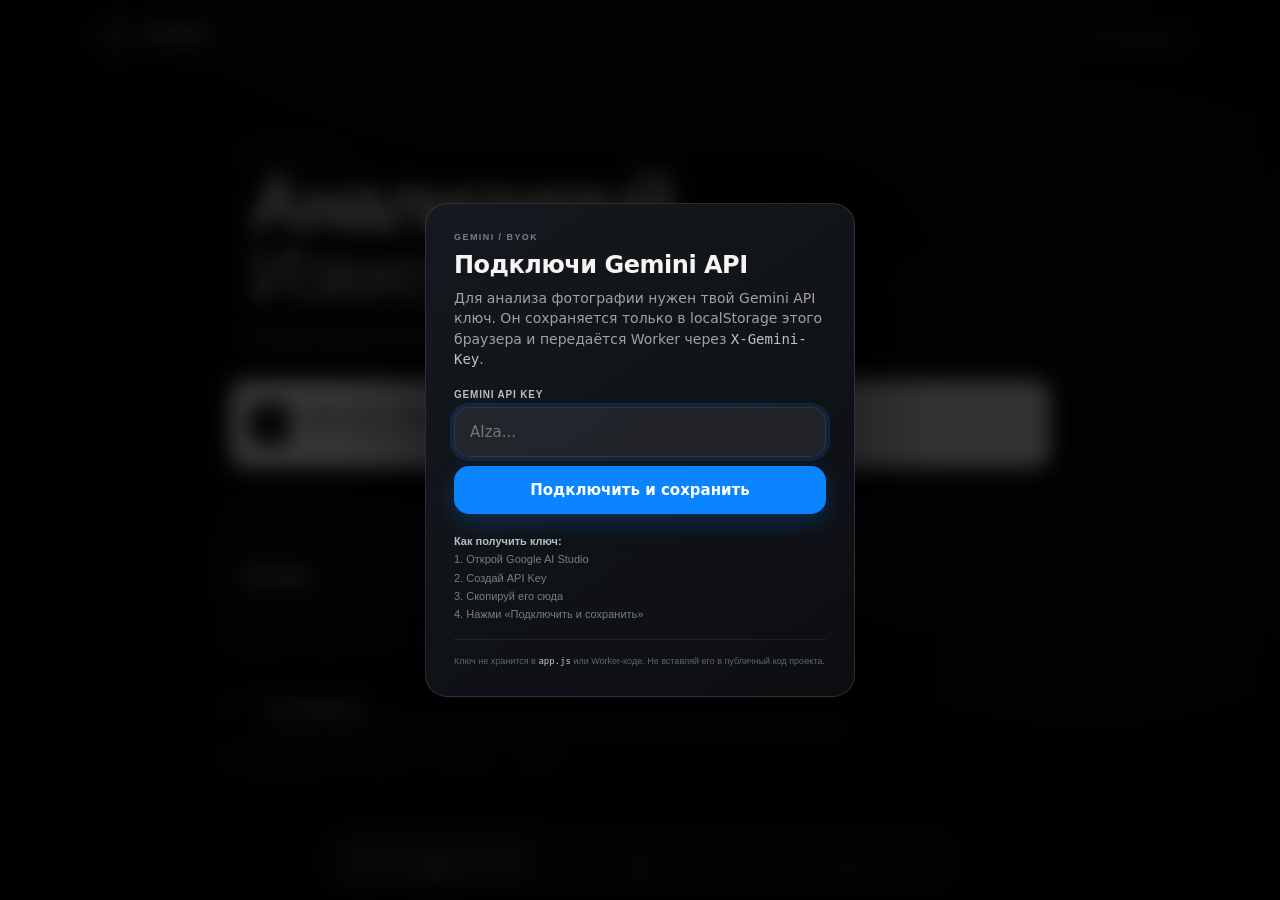
<file: web/index.html>
<!DOCTYPE html>
<html lang="ru">
<head>
  <meta charset="UTF-8">

  <meta
    name="viewport"
    content="width=device-width, initial-scale=1, viewport-fit=cover"
  >

  <meta
    name="theme-color"
    content="#08090b"
  >

  <meta
    name="description"
    content="FaceMetric — измерительный анализ пропорций, симметрии и структуры лица."
  >

  <title>FaceMetric — Facial Analysis</title>

  <script src="https://telegram.org/js/telegram-web-app.js"></script>
  <link rel="stylesheet" href="./style.css">
</head>

<body>

  <div class="app">

    <!-- =========================================================
         TOP BAR
    ========================================================== -->

    <header class="topbar">

      <button
        class="brand"
        type="button"
        data-screen="home"
        aria-label="FaceMetric — главная"
      >

        <span class="brand-mark">
          F
        </span>

        <span class="brand-copy">
          <span class="brand-name">
            FaceMetric
          </span>

          <span class="brand-subtitle">
            facial analysis
          </span>
        </span>

      </button>

      <div class="status">
        <i class="status-dot"></i>
        <span>SYSTEM READY</span>
      </div>

    </header>


    <main>

      <!-- =======================================================
           HOME
      ======================================================== -->

      <section
        class="screen active"
        id="screen-home"
        aria-labelledby="home-title"
      >

        <div class="hero-copy reveal">

          <div class="eyebrow">
            FACIAL ANALYSIS
          </div>

          <h1 id="home-title">
            Анализируй.<br>
            <span>Измеряй.</span>
          </h1>

          <p>
            AI-анализ видимой геометрии, пропорций, симметрии
            и других особенностей лица.
          </p>

        </div>


        <input
          id="file-input"
          type="file"
          accept="image/jpeg,image/png,image/webp"
          hidden
        >

        <input
          id="profile-file-input"
          type="file"
          accept="image/jpeg,image/png,image/webp"
          hidden
        >


        <div
          class="upload-zone"
          id="upload-zone"
        >

          <button
            class="upload-card reveal"
            id="upload-btn"
            type="button"
          >

            <span class="upload-icon">
              <span>↑</span>
            </span>

            <span class="upload-copy">

              <strong>
                Приступить к анализу
              </strong>

              <span id="upload-name">
                Анфас + профиль · JPG, PNG, WEBP
              </span>

            </span>

            <span class="chevron">
              ↗
            </span>

          </button>

          <div class="drop-hint">
            или перетащи изображение сюда
          </div>

        </div>


        <div class="home-grid">

          <button
            class="mini-card reveal"
            type="button"
            data-screen="history"
          >

            <span class="mini-label">
              01
            </span>

            <strong>
              История
            </strong>

            <span class="mini-arrow">
              ↗
            </span>

            <span class="mini-line"></span>

          </button>


          <button
            class="mini-card reveal"
            type="button"
            data-screen="about"
          >

            <span class="mini-label">
              02
            </span>

            <strong>
              Методология
            </strong>

            <span class="mini-arrow">
              ↗
            </span>

            <span class="mini-line"></span>

          </button>

        </div>


        <div class="trust-row">

          <span>
            AI ANALYSIS
          </span>

          <i></i>

          <span>
            VISIBLE FEATURES
          </span>

          <i></i>

          <span>
            VISIBLE DATA
          </span>

        </div>


        <div class="home-footnote reveal">

          <span class="home-footnote__index">
            /
          </span>

          <div>

            <strong>
              Что измеряется
            </strong>

            <p>
              Пропорции, симметрия, геометрические отношения
              и другие признаки, которые реально удалось увидеть
              на фотографии.
            </p>

          </div>

        </div>


        <div class="home-capabilities">

          <span>01&nbsp; VISIBLE FEATURES</span>
          <span>02&nbsp; GEOMETRY</span>
          <span>03&nbsp; SYMMETRY</span>
          <span>04&nbsp; REPORT</span>

        </div>

      </section>


      <!-- =======================================================
           ANALYSIS
      ======================================================== -->

      <section
        class="screen"
        id="screen-analysis"
        aria-labelledby="analysis-title"
      >

        <div class="screen-title">

          <button
            class="back-btn"
            type="button"
            data-screen="home"
            aria-label="Назад"
          >
            ←
          </button>

          <div>

            <div class="eyebrow">
              ANALYSIS
            </div>

            <h2 id="analysis-title">
              Сканирование
            </h2>

          </div>

        </div>


        <!-- PHOTO ANALYSIS VIEW -->

        <div class="analysis-preview preview-card">

          <div
            class="preview-frame"
            id="analysis-frame"
          >

            <img
              id="analysis-image"
              alt="Фото для анализа"
              draggable="false"
            >


            <!-- dark overlay -->

            <div class="analysis-dark-overlay"></div>


            <!-- scanning line -->

            <div
              class="scan-line"
              id="scan-line"
            ></div>


            <!-- facial analysis canvas -->

            <canvas
              id="landmark-canvas"
              aria-hidden="true"
            ></canvas>


            <!-- additional face guides -->

            <div
              class="face-guide"
              id="face-guide"
              aria-hidden="true"
            >

              <div class="face-guide-axis"></div>

              <div class="face-guide-zone face-guide-zone--forehead"></div>

              <div class="face-guide-zone face-guide-zone--mid"></div>

              <div class="face-guide-zone face-guide-zone--lower"></div>

            </div>


            <!-- corners -->

            <div
              class="preview-corners"
              aria-hidden="true"
            >

              <span></span>
              <span></span>
              <span></span>
              <span></span>

            </div>


            <!-- image top status -->

            <div
              class="preview-status"
              id="analysis-state"
            >
              ANALYZING
            </div>

            <div
              class="alignment-status"
              id="alignment-status"
              aria-live="polite"
            >
              АВТОВЫРАВНИВАНИЕ · ОЖИДАНИЕ
            </div>

            <div class="analysis-scan-hud" id="analysis-scan-hud" aria-live="polite">
              <div class="analysis-scan-hud__top">
                <span class="analysis-scan-hud__dot"></span>
                <span>FACEMETRIC SCAN</span>
              </div>
              <strong id="analysis-scan-title">Готово к анализу</strong>
              <small id="analysis-scan-detail"></small>
              <div class="analysis-scan-hud__bar"><i id="analysis-scan-progress"></i></div>
            </div>


            <!-- image measurement -->

            <div class="preview-measurements">

              <span>
                VISIBLE FEATURES
                <b id="feature-count">0</b>
              </span>

              <span>
                AXIS
                <b id="axis-status">—</b>
              </span>

            </div>


            <!-- score appears here first -->

            <div
              class="analysis-score"
              id="analysis-score"
            >

              <span>
                MEASURED SCORE
              </span>

              <strong>
                —
              </strong>

              <small>
                / 10
              </small>

            </div>


            <!-- tiny processing indicator -->

            <div
              class="preview-processing"
              id="preview-processing"
            >

              <i></i>
              <span>PROCESSING</span>

            </div>

          </div>

        </div>


        <div class="classification-settings" id="classification-settings" hidden>
          <div class="classification-settings__title">Профиль оценки</div>
          <div class="classification-settings__grid">
            <label class="classification-field">
              <span>Пол</span>
              <select id="gender-select" autocomplete="sex">
                <option value="male">Мужчина</option>
                <option value="female">Женщина</option>
              </select>
            </label>
            <label class="classification-age">
              <input id="adult-confirm" type="checkbox">
              <span>Мне 18 лет или больше</span>
            </label>
          </div>
          <p class="classification-settings__note">
            Геометрические измерения лица рассчитываются отдельно. Классификационные ярлыки доступны только после подтверждения 18+.
          </p>
        </div>

        <div class="dual-photo-strip" id="dual-photo-strip" hidden>
          <div class="dual-photo-card" id="dual-front-card">
            <div class="dual-photo-card__frame">
              <img id="dual-front-img" alt="Анфас" />
            </div>
            <span class="dual-photo-card__label">АНФАС</span>
          </div>
          <div class="dual-photo-card" id="dual-profile-card">
            <div class="dual-photo-card__frame">
              <img id="dual-profile-img" alt="Профиль" />
              <button type="button" class="dual-photo-card__add" id="dual-add-profile" hidden>＋</button>
            </div>
            <span class="dual-photo-card__label" id="dual-profile-label">ПРОФИЛЬ</span>
          </div>
        </div>

        <div class="analysis-actions">
          <div class="profile-upload-card" id="profile-upload-card">
            <button
              class="profile-upload-card__button"
              id="profile-upload-btn"
              type="button"
            >
              <span class="profile-upload-card__icon">＋</span>
              <span>
                <strong>Добавить фото профиля</strong>
                <small id="profile-upload-name">Необязательно · профиль войдёт в общий рейтинг</small>
              </span>
              <span class="chevron">↗</span>
            </button>
          </div>

          <button class="primary-btn analysis-start-btn" id="start-analysis-btn" type="button" disabled>
            <span>Начать анализ</span>
            <span>↗</span>
          </button>
        </div>


        <!-- LOADING / ANALYSIS DETAILS -->

        <div
          class="loading-screen"
          id="loading-content"
        >

          <div class="scan-orb">

            <span>
              FM
            </span>

            <i class="scan-ring"></i>

            <i class="scan-ring scan-ring--outer"></i>

          </div>


          <h2 id="loading-title">
            Анализируем
          </h2>

          <p id="loading-text">
            Подготавливаем изображение
          </p>


          <div class="loading-progress">

            <div
              class="loading-progress-bar"
              id="loading-progress-bar"
            ></div>

          </div>


          <div class="loading-steps">

            <div
              class="loading-step active"
              data-step="0"
            >

              <span></span>

              <b>
                01
              </b>

              <em>
                Обработка изображения
              </em>

            </div>


            <div
              class="loading-step"
              data-step="1"
            >

              <span></span>

              <b>
                02
              </b>

              <em>
                Анализ видимых признаков
              </em>

            </div>


            <div
              class="loading-step"
              data-step="2"
            >

              <span></span>

              <b>
                03
              </b>

              <em>
                Измерение пропорций
              </em>

            </div>


            <div
              class="loading-step"
              data-step="3"
            >

              <span></span>

              <b>
                04
              </b>

              <em>
                Расчёт симметрии
              </em>

            </div>


            <div
              class="loading-step"
              data-step="4"
            >

              <span></span>

              <b>
                05
              </b>

              <em>
                Формирование отчёта
              </em>

            </div>

          </div>

        </div>

      </section>



      <!-- =======================================================
           LANDMARK EDITOR
      ======================================================== -->

      <section
        class="screen"
        id="screen-landmark-editor"
        aria-labelledby="landmark-editor-title"
      >
        <div class="landmark-editor">
          <header class="landmark-editor__header">
            <button type="button" class="landmark-editor__close" id="landmark-editor-close" aria-label="Закрыть">×</button>
            <div class="landmark-editor__progress-wrap">
              <div class="landmark-editor__step" id="landmark-step-label">1 из 52</div>
              <div class="landmark-editor__title" id="landmark-title">Линия роста волос</div>
              <div class="landmark-editor__tech" id="landmark-tech">hairline (анфас)</div>
            </div>
            <div class="landmark-editor__pct" id="landmark-pct">1.9%</div>
            <button type="button" class="landmark-editor__check" id="landmark-confirm-btn" aria-label="Подтвердить">✓</button>
          </header>

          <div class="landmark-editor__tabs">
            <button type="button" class="landmark-editor__tab is-active" data-tab="photo" id="tab-photo">Фото</button>
            <button type="button" class="landmark-editor__tab" data-tab="howto" id="tab-howto">Как найти</button>
          </div>

          <div class="landmark-editor__body">
            <!-- Always-visible reference (Как найти) — matches FaceTheory stacked layout -->
            <div class="landmark-editor__ref-card" id="landmark-ref-card">
              <div class="howto-ref" id="howto-ref-img"></div>
              <div class="landmark-editor__ref-meta">
                <h3 id="howto-title">Линия роста волос</h3>
                <p id="howto-desc">Центр линии роста волос на лбу. Ищите самую верхнюю точку, где волосы встречаются с кожей лба.</p>
              </div>
            </div>

            <!-- Interactive photo panel -->
            <div class="landmark-editor__panel is-active" id="panel-photo">
              <div class="landmark-editor__viewport" id="landmark-viewport">
                <div class="landmark-editor__image-wrap" id="landmark-image-wrap">
                  <img id="landmark-editor-image" alt="Фото для разметки" draggable="false" />
                  <div class="landmark-editor__confirmed-dots" id="landmark-confirmed-dots"></div>
                </div>
                <div class="landmark-editor__crosshair" id="landmark-crosshair">
                  <span class="ch-h"></span>
                  <span class="ch-v"></span>
                  <span class="ch-dot"></span>
                </div>
                <div class="landmark-editor__hint">Тяните, чтобы двигать</div>
              </div>
              <div class="landmark-editor__controls">
                <button type="button" class="le-btn" id="le-undo" title="Сбросить точку">↺</button>
                <button type="button" class="le-btn" id="le-zoom-out" title="Отдалить">−</button>
                <button type="button" class="le-btn" id="le-zoom-in" title="Приблизить">+</button>
                <span class="le-zoom-label" id="le-zoom-label">1×</span>
              </div>
            </div>

            <!-- Full howto panel (shown when tab «Как найти» is active — description emphasis) -->
            <div class="landmark-editor__panel" id="panel-howto">
              <div class="landmark-editor__howto" id="landmark-howto">
                <div class="howto-ref howto-ref--large" id="howto-ref-img-large"></div>
                <h3 id="howto-title-full">Линия роста волос</h3>
                <p id="howto-desc-full">Центр линии роста волос на лбу. Ищите самую верхнюю точку, где волосы встречаются с кожей лба.</p>
              </div>
            </div>
          </div>

          <footer class="landmark-editor__footer">
            <button type="button" class="le-nav-btn" id="le-prev">НАЗАД</button>
            <button type="button" class="le-nav-btn le-nav-btn--primary" id="le-next">ДАЛЕЕ</button>
          </footer>
        </div>
      </section>


      <!-- PROFILE ALIGNMENT -->
      <section class="screen" id="screen-profile-align" aria-labelledby="profile-align-title">
        <div class="profile-align-card">
          <header class="profile-align-header"><button type="button" class="profile-align-back" id="profile-align-back">←</button><div><span>FACEMETRIC</span><h2 id="profile-align-title">Выровняйте профиль</h2></div></header>
          <p class="profile-align-copy">Поверните фото так, чтобы голова стояла ровно — нос вправо, взгляд по горизонтали.</p>
          <div class="profile-align-stage"><img id="profile-align-image" alt="Выравнивание профиля"><i class="guide-v guide-v1"></i><i class="guide-v guide-v2"></i><i class="guide-h"></i></div>
          <div class="profile-align-angle" id="profile-rotate-value">0.0°</div>
          <div class="profile-align-controls"><button id="profile-rotate-minus" type="button">−</button><input id="profile-rotate-range" type="range" min="-30" max="30" step="0.1" value="0"><button id="profile-rotate-plus" type="button">+</button></div>
          <div class="profile-align-actions"><button id="profile-align-mirror" type="button">↔ Отразить</button><button id="profile-rotate-reset" type="button">↺ Сбросить</button></div>
          <footer><button id="profile-align-back-bottom" type="button">НАЗАД</button><button id="profile-align-confirm" type="button">ВЫГЛЯДИТ РОВНО</button></footer>
        </div>
      </section>
      <!-- =======================================================
           RESULT
      ======================================================== -->

      <section
        class="screen"
        id="screen-result"
        aria-labelledby="result-title"
      >

        <div class="screen-title result-title">

          <button
            class="back-btn"
            type="button"
            data-screen="home"
            aria-label="Назад"
          >
            ←
          </button>

          <div>

            <div class="eyebrow">
              ANALYSIS COMPLETE
            </div>

            <h2 id="result-title">
              Результат
            </h2>

          </div>

        </div>


        <!-- RESULT HERO -->

        <div class="result-hero">

          <div class="result-glow"></div>

          <div class="result-score-label">
            MEASURED SCORE
          </div>


          <div class="result-score">

            <span id="result-score">
              —
            </span>

            <small>
              / 10
            </small>

          </div>


          <div class="score-track">

            <div
              id="score-progress"
            ></div>

          </div>


          <div class="score-meta">

            <span id="score-status">
              Измерения получены
            </span>

            <span>
              DATA BASED
            </span>

          </div>


          <div class="score-summary">

            <div class="score-summary-item">

              <span>
                DATA
              </span>

              <strong id="score-data-status">
                VERIFIED
              </strong>

            </div>


            <div class="score-summary-item">

              <span>
                VISIBLE FEATURES
              </span>

              <strong id="result-feature-count">
                —
              </strong>

            </div>


            <div class="score-summary-item">

              <span>
                MODEL
              </span>

              <strong>
                MEASURED
              </strong>

            </div>

          </div>

        </div>


        <!-- QUICK STATS -->

        <div
          class="stats-grid"
          id="stats-grid"
        ></div>


        <!-- REPORT -->

        <div class="report-section">

          <div class="section-header">

            <div>

              <div class="eyebrow">
                REPORT
              </div>

              <h3>
                Разделы анализа
              </h3>

            </div>

          </div>


          <div
            class="tabs"
            id="report-tabs"
            role="tablist"
          >

            <button
              class="tab active"
              type="button"
              data-tab="overview"
              role="tab"
              aria-selected="true"
            >
              Обзор
            </button>

            <button
              class="tab"
              type="button"
              data-tab="harmony"
              role="tab"
              aria-selected="false"
            >
              Гармония
            </button>

            <button
              class="tab"
              type="button"
              data-tab="features"
              role="tab"
              aria-selected="false"
            >
              Черты и детали
            </button>

            <button
              class="tab"
              type="button"
              data-tab="angularity"
              role="tab"
              aria-selected="false"
            >
              Угловатость
            </button>

            <button
              class="tab"
              type="button"
              data-tab="symmetry"
              role="tab"
              aria-selected="false"
            >
              Симметрия
            </button>

            <button
              class="tab"
              type="button"
              data-tab="dimorphism"
              role="tab"
              aria-selected="false"
            >
              Диморфизм
            </button>

            <button
              class="tab"
              type="button"
              data-tab="health"
              role="tab"
              aria-selected="false"
            >
              Здоровье
            </button>

          </div>


          <div class="tab-panels">

            <!-- OVERVIEW -->

            <div
              class="tab-panel active"
              data-panel="overview"
              role="tabpanel"
            >

              <div
                class="overview-grid"
                id="overview-grid"
              ></div>

            </div>


            <!-- HARMONY -->

            <div
              class="tab-panel"
              data-panel="harmony"
              role="tabpanel"
            >

              <div
                class="feature-groups"
                id="harmony-content"
              ></div>

            </div>


            <!-- FEATURES -->

            <div
              class="tab-panel"
              data-panel="features"
              role="tabpanel"
            >

              <div
                class="metrics"
                id="metrics-content"
              ></div>

            </div>


            <!-- ANGULARITY -->

            <div
              class="tab-panel"
              data-panel="angularity"
              role="tabpanel"
            >

              <div
                class="feature-groups"
                id="angularity-content"
              ></div>

            </div>


            <!-- SYMMETRY -->

            <div
              class="tab-panel"
              data-panel="symmetry"
              role="tabpanel"
            >

              <div
                class="feature-groups"
                id="symmetry-content"
              ></div>

            </div>


            <!-- DIMORPHISM -->

            <div
              class="tab-panel"
              data-panel="dimorphism"
              role="tabpanel"
            >

              <div
                class="feature-groups"
                id="dimorphism-content"
              ></div>

            </div>


            <!-- HEALTH -->

            <div
              class="tab-panel"
              data-panel="health"
              role="tabpanel"
            >

              <div
                class="note-card"
                id="health-content"
              >

                <div class="note-icon">
                  i
                </div>

                <p>
                  Этот раздел не является медицинской
                  диагностикой. Здесь отображаются только
                  визуальные признаки, которые реально удалось
                  получить из изображения.
                </p>

              </div>

            </div>

          </div>

        </div>


        <!-- DATA NOTE -->

        <div class="note-card">

          <div class="note-icon">
            i
          </div>

          <p>
            Числовые показатели строятся на измеряемых данных.
            Качественные комментарии Gemini не используются
            для создания или изменения числового score.
          </p>

        </div>


        <button
          class="primary-btn"
          id="new-analysis"
          type="button"
        >

          <span>
            Новый анализ
          </span>

          <span>
            ↗
          </span>

        </button>

      </section>


      <!-- =======================================================
           HISTORY
      ======================================================== -->

      <section
        class="screen"
        id="screen-history"
        aria-labelledby="history-title"
      >

        <div class="screen-title">

          <button
            class="back-btn"
            type="button"
            data-screen="home"
            aria-label="Назад"
          >
            ←
          </button>

          <div>

            <div class="eyebrow">
              ARCHIVE
            </div>

            <h2 id="history-title">
              История
            </h2>

          </div>

        </div>


        <div class="history-summary">

          <span class="eyebrow">
            ANALYSES
          </span>

          <strong id="history-count">
            0
          </strong>

          <span>
            saved locally
          </span>

        </div>


        <div
          class="history-list"
          id="history-list"
        ></div>

      </section>


      <!-- =======================================================
           ABOUT
      ======================================================== -->

      <section
        class="screen"
        id="screen-about"
        aria-labelledby="about-title"
      >

        <div class="screen-title">

          <button
            class="back-btn"
            type="button"
            data-screen="home"
            aria-label="Назад"
          >
            ←
          </button>

          <div>

            <div class="eyebrow">
              SYSTEM
            </div>

            <h2 id="about-title">
              Методология
            </h2>

          </div>

        </div>


        <div class="about-intro">

          <div class="eyebrow">
            MEASUREMENT FIRST
          </div>

          <p>
            Система разделяет объективные измерения
            и качественную интерпретацию. Gemini может
            описывать уже полученные результаты, но не
            придумывает числовые измерения и не меняет score.
          </p>

        </div>


        <div class="about-stack">

          <div class="about-card">

            <span>
              01
            </span>

            <div>

              <strong>
                Visible features
              </strong>

              <p>
                Видимые особенности лица используются для оценки
                пропорций, отношений и других визуальных
                параметров.
              </p>

            </div>

          </div>


          <div class="about-card">

            <span>
              02
            </span>

            <div>

              <strong>
                Geometry
              </strong>

              <p>
                Параметры рассчитываются из фактически
                полученных координат и измерений.
              </p>

            </div>

          </div>


          <div class="about-card">

            <span>
              03
            </span>

            <div>

              <strong>
                Symmetry
              </strong>

              <p>
                Левая и правая стороны сравниваются
                относительно выбранной центральной оси.
              </p>

            </div>

          </div>


          <div class="about-card">

            <span>
              04
            </span>

            <div>

              <strong>
                Gemini
              </strong>

              <p>
                Используется для текстовой интерпретации
                уже полученных измерительных данных.
              </p>

            </div>

          </div>


          <div class="about-card">

            <span>
              05
            </span>

            <div>

              <strong>
                No fabricated score
              </strong>

              <p>
                Интерфейс не создаёт случайный score.
                Если сервер не вернул валидное числовое
                значение, результат не показывается.
              </p>

            </div>

          </div>

        </div>

      </section>

    </main>

  </div>


  <!-- =========================================================
       BOTTOM NAVIGATION
  ========================================================== -->

  <nav
    class="bottom-nav"
    aria-label="Основная навигация"
  >

    <button
      class="nav-item active"
      type="button"
      data-screen="home"
    >

      <span>⌂</span>

      <small>
        Главная
      </small>

    </button>


    <button
      class="nav-item"
      type="button"
      data-screen="history"
    >

      <span>◷</span>

      <small>
        История
      </small>

    </button>


    <button
      class="nav-item"
      type="button"
      data-screen="about"
    >

      <span>○</span>

      <small>
        О системе
      </small>

    </button>

  </nav>


  <!-- =========================================================
       TOAST
  ========================================================== -->

  <div
    class="toast"
    id="toast"
    role="status"
    aria-live="polite"
  ></div>



<!-- =========================================================
     FACEMETRIC CAPTURE FLOW — REFERENCE INSPIRED
========================================================== -->
<div id="captureFlow" class="capture-flow" hidden aria-hidden="true" role="dialog" aria-modal="true" aria-label="Подготовка фотографий">
  <div class="capture-flow__backdrop"></div>
  <section class="capture-flow__sheet" aria-live="polite">
    <header class="capture-flow__header">
      <button type="button" class="capture-flow__close" id="captureFlowClose" aria-label="Закрыть">×</button>
      <div><span>FACEMETRIC / CAPTURE</span><strong id="captureFlowTitle">Подготовим анфас</strong></div>
      <div class="capture-flow__counter" id="captureFlowCounter">1 / 5</div>
    </header>
    <div class="capture-flow__progress"><i id="captureFlowProgress"></i></div>
    <div class="capture-flow__body" id="captureFlowBody"></div>
    <footer class="capture-flow__footer">
      <label class="capture-flow__skip"><input type="checkbox" id="captureSkipGuides"> Больше не показывать инструкции</label>
      <button type="button" class="capture-flow__back" id="captureFlowBack">Назад</button>
      <button type="button" class="capture-flow__next" id="captureFlowNext">Далее <span>→</span></button>
    </footer>
  </section>
</div>


<div
  id="classificationModal"
  class="api-key-modal classification-modal"
  hidden
  aria-hidden="true"
  role="dialog"
  aria-modal="true"
  aria-labelledby="classificationModalTitle"
>
  <div class="api-key-card classification-modal-card">
    <div class="api-key-eyebrow">FACEMETRIC / START</div>
    <h2 id="classificationModalTitle">Кого анализируем?</h2>
    <p>Выберите пол — от этого зависят нормы диморфизма и часть метрик. Геометрия лица считается одинаково.</p>

    <form id="classificationForm" novalidate>
      <label class="api-key-label">Пол</label>

      <input id="classificationGender" type="hidden" value="male">

      <div class="classification-gender-grid" role="radiogroup" aria-label="Профиль">
        <button
          type="button"
          class="classification-gender-option"
          data-gender="male"
          aria-pressed="true"
        >
          <span class="classification-gender-icon">♂</span>
          <span class="classification-gender-copy">
            <strong>Мужчина</strong>
            <small>Мужской профиль</small>
          </span>
        </button>

        <button
          type="button"
          class="classification-gender-option"
          data-gender="female"
          aria-pressed="false"
        >
          <span class="classification-gender-icon">♀</span>
          <span class="classification-gender-copy">
            <strong>Женщина</strong>
            <small>Женский профиль</small>
          </span>
        </button>
      </div>

      <input id="classificationAdult" type="checkbox" hidden>

      <button
        type="button"
        id="classificationAdultToggle"
        class="classification-adult-toggle"
        aria-pressed="false"
      >
        <span class="classification-toggle-track" aria-hidden="true">
          <span class="classification-toggle-thumb"></span>
        </span>
        <span class="classification-adult-copy">
          <strong>Мне уже есть 18 лет</strong>
          <small>Подтверждаю, что мне 18 лет или больше</small>
        </span>
        <span class="classification-adult-check" aria-hidden="true">✓</span>
      </button>

      <div id="classificationModalError" class="api-key-error" role="alert" hidden></div>

      <button id="saveClassificationBtn" type="submit">Далее — подготовка фото</button>
    </form>

    <div class="api-help">
      <b>Дальше:</b><br>
      короткий гайд по съёмке → загрузка анфаса → загрузка профиля (можно пропустить).
    </div>
  </div>
</div>

<div
  id="apiKeyModal"
  class="api-key-modal"
  hidden
  aria-hidden="true"
  role="dialog"
  aria-modal="true"
  aria-labelledby="apiKeyTitle"
>
  <div class="api-key-card">
    <div class="api-key-eyebrow">GEMINI / BYOK</div>

    <h2 id="apiKeyTitle">Подключи Gemini API</h2>

    <p>
      Для анализа фотографии нужен твой Gemini API ключ.
      Он сохраняется только в localStorage этого браузера
      и передаётся Worker через <code>X-Gemini-Key</code>.
    </p>

    <form id="geminiApiKeyForm" novalidate>
      <label class="api-key-label" for="geminiApiKeyInput">
        Gemini API Key
      </label>

      <input
        id="geminiApiKeyInput"
        type="password"
        placeholder="AIza..."
        autocomplete="off"
        spellcheck="false"
        inputmode="text"
        required
      >

      <div
        id="geminiApiKeyError"
        class="api-key-error"
        role="alert"
        hidden
      ></div>

      <button
        id="saveGeminiKeyBtn"
        type="submit"
      >
        Подключить и сохранить
      </button>
    </form>

    <div class="api-help">
      <b>Как получить ключ:</b><br>
      1. Открой Google AI Studio<br>
      2. Создай API Key<br>
      3. Скопируй его сюда<br>
      4. Нажми «Подключить и сохранить»
    </div>

    <div class="api-security-note">
      Ключ не хранится в <code>app.js</code> или Worker-коде.
      Не вставляй его в публичный код проекта.
    </div>
  </div>
</div>

<script src="./app.js"></script>
</body>
</html>
</file>
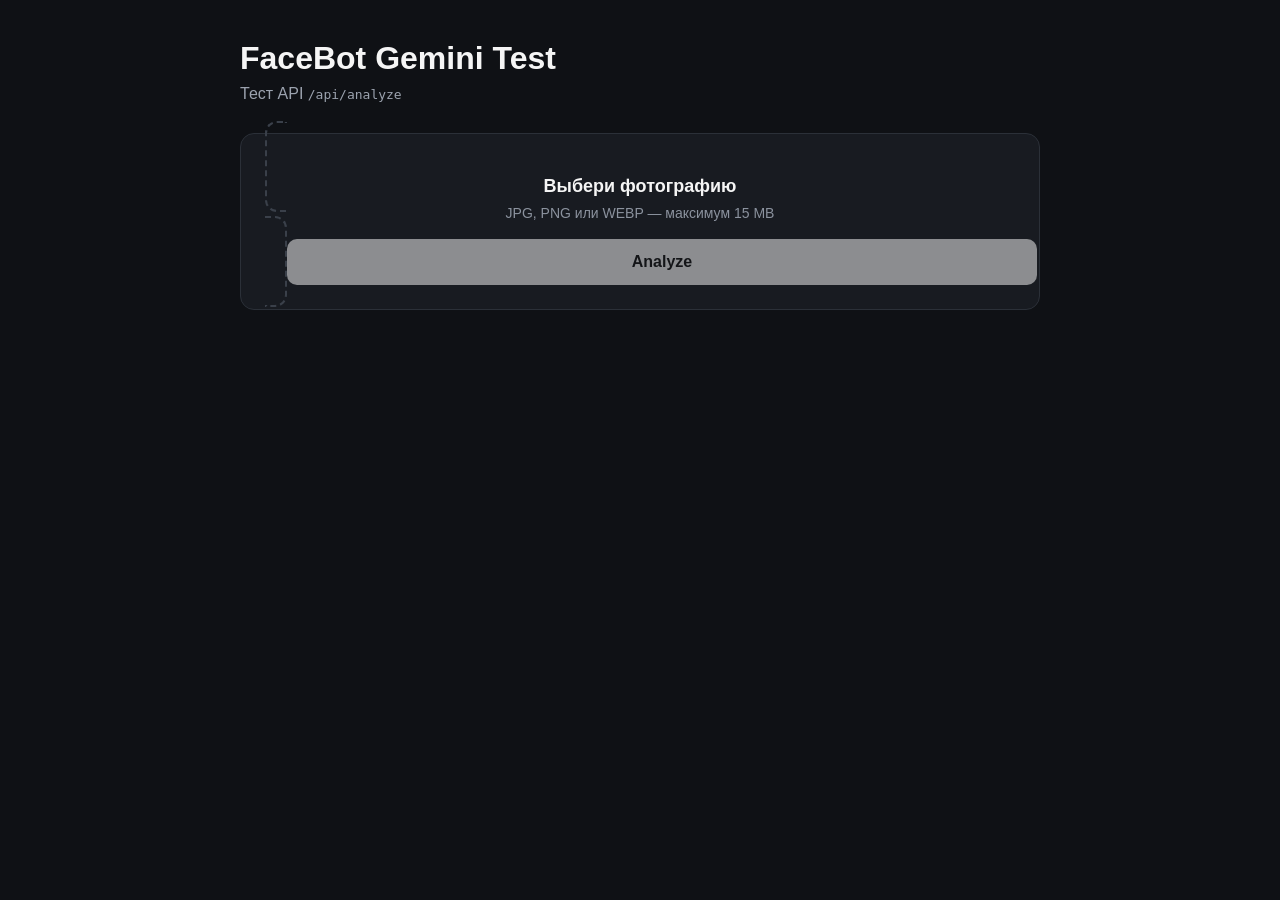
<file: test.html>
<!DOCTYPE html>
<html lang="ru">
<head>
  <meta charset="UTF-8" />
  <meta name="viewport" content="width=device-width, initial-scale=1.0" />

  <title>FaceBot — Gemini API Test</title>

  <style>
    * {
      box-sizing: border-box;
    }

    body {
      margin: 0;
      min-height: 100vh;
      font-family: Arial, sans-serif;
      background: #0f1115;
      color: #f5f5f5;
      display: flex;
      justify-content: center;
      padding: 40px 20px;
    }

    .container {
      width: 100%;
      max-width: 800px;
    }

    h1 {
      margin: 0 0 8px;
      font-size: 32px;
    }

    .subtitle {
      color: #9ca3af;
      margin-bottom: 30px;
    }

    .card {
      background: #181b21;
      border: 1px solid #2b3038;
      border-radius: 14px;
      padding: 24px;
      margin-bottom: 20px;
    }

    .upload {
      border: 2px dashed #3a404a;
      border-radius: 12px;
      padding: 35px 20px;
      text-align: center;
      cursor: pointer;
      transition: 0.2s;
    }

    .upload:hover {
      border-color: #6b7280;
      background: #1d2027;
    }

    .upload input {
      display: none;
    }

    .upload-title {
      font-size: 18px;
      font-weight: 600;
      margin-bottom: 8px;
    }

    .upload-info {
      color: #8b929e;
      font-size: 14px;
    }

    #preview {
      display: none;
      max-width: 100%;
      max-height: 400px;
      margin: 20px auto 0;
      border-radius: 10px;
    }

    button {
      width: 100%;
      border: 0;
      border-radius: 10px;
      padding: 14px 20px;
      font-size: 16px;
      font-weight: 600;
      cursor: pointer;
      background: #ffffff;
      color: #111111;
      margin-top: 18px;
    }

    button:hover {
      background: #e5e7eb;
    }

    button:disabled {
      opacity: 0.5;
      cursor: not-allowed;
    }

    .status {
      margin-top: 18px;
      padding: 12px 14px;
      border-radius: 8px;
      background: #111318;
      color: #aeb5c0;
      font-size: 14px;
      display: none;
    }

    .result {
      display: none;
    }

    .score {
      font-size: 54px;
      font-weight: 700;
      margin: 10px 0;
    }

    .score-label {
      color: #9ca3af;
      font-size: 14px;
    }

    .stats {
      display: grid;
      grid-template-columns: repeat(3, 1fr);
      gap: 12px;
      margin-top: 20px;
    }

    .stat {
      background: #111318;
      border-radius: 10px;
      padding: 16px;
    }

    .stat-label {
      color: #8b929e;
      font-size: 12px;
      margin-bottom: 6px;
    }

    .stat-value {
      font-size: 20px;
      font-weight: 600;
    }

    pre {
      margin: 20px 0 0;
      padding: 18px;
      background: #0b0d10;
      border: 1px solid #262b33;
      border-radius: 10px;
      overflow-x: auto;
      white-space: pre-wrap;
      word-break: break-word;
      font-size: 13px;
      line-height: 1.5;
      color: #d1d5db;
    }

    .error {
      color: #fca5a5;
    }

    @media (max-width: 600px) {
      .stats {
        grid-template-columns: 1fr;
      }

      body {
        padding: 20px 12px;
      }

      .card {
        padding: 18px;
      }
    }
  </style>
</head>

<body>

  <div class="container">

    <h1>FaceBot Gemini Test</h1>

    <div class="subtitle">
      Тест API <code>/api/analyze</code>
    </div>


    <!-- UPLOAD -->

    <div class="card">

      <label class="upload">

        <input
          id="fileInput"
          type="file"
          accept="image/jpeg,image/png,image/webp"
        />

        <div class="upload-title">
          Выбери фотографию
        </div>

        <div class="upload-info">
          JPG, PNG или WEBP — максимум 15 MB
        </div>

        <img
          id="preview"
          alt="Preview"
        />

      </label>


      <button
        id="analyzeButton"
        disabled
      >
        Analyze
      </button>


      <div
        id="status"
        class="status"
      ></div>

    </div>


    <!-- RESULT -->

    <div
      id="result"
      class="card result"
    >

      <div class="score-label">
        FACE SCORE
      </div>

      <div
        id="score"
        class="score"
      >
        —
      </div>


      <div class="stats">

        <div class="stat">

          <div class="stat-label">
            Faces
          </div>

          <div
            id="faceCount"
            class="stat-value"
          >
            —
          </div>

        </div>


        <div class="stat">

          <div class="stat-label">
            Features
          </div>

          <div
            id="featureCount"
            class="stat-value"
          >
            —
          </div>

        </div>


        <div class="stat">

          <div class="stat-label">
            Model
          </div>

          <div
            id="model"
            class="stat-value"
          >
            —
          </div>

        </div>

      </div>


      <pre id="jsonOutput"></pre>

    </div>

  </div>


  <script>

    // ==================================================
    // CONFIG
    // ==================================================

    const API_URL =
      "https://facebotpsl.snow4lyt.workers.dev/api/analyze";


    // ==================================================
    // ELEMENTS
    // ==================================================

    const fileInput =
      document.getElementById(
        "fileInput"
      );

    const preview =
      document.getElementById(
        "preview"
      );

    const analyzeButton =
      document.getElementById(
        "analyzeButton"
      );

    const status =
      document.getElementById(
        "status"
      );

    const result =
      document.getElementById(
        "result"
      );

    const score =
      document.getElementById(
        "score"
      );

    const faceCount =
      document.getElementById(
        "faceCount"
      );

    const featureCount =
      document.getElementById(
        "featureCount"
      );

    const model =
      document.getElementById(
        "model"
      );

    const jsonOutput =
      document.getElementById(
        "jsonOutput"
      );


    let selectedFile = null;


    // ==================================================
    // FILE SELECT
    // ==================================================

    fileInput.addEventListener(
      "change",
      () => {

        const file =
          fileInput.files?.[0];


        if (!file) {

          selectedFile = null;

          analyzeButton.disabled =
            true;

          preview.style.display =
            "none";

          return;
        }


        // Check MIME

        const allowedTypes = [
          "image/jpeg",
          "image/png",
          "image/webp"
        ];


        if (
          !allowedTypes.includes(
            file.type
          )
        ) {

          showStatus(
            "Ошибка: разрешены только JPG, PNG и WEBP.",
            true
          );

          fileInput.value = "";

          selectedFile = null;

          analyzeButton.disabled =
            true;

          return;
        }


        // Check size

        const maxSize =
          15 * 1024 * 1024;


        if (
          file.size > maxSize
        ) {

          showStatus(
            "Ошибка: файл больше 15 MB.",
            true
          );

          fileInput.value = "";

          selectedFile = null;

          analyzeButton.disabled =
            true;

          return;
        }


        selectedFile =
          file;


        // Preview

        const objectUrl =
          URL.createObjectURL(
            file
          );


        preview.src =
          objectUrl;

        preview.style.display =
          "block";


        analyzeButton.disabled =
          false;


        showStatus(
          `Выбран файл: ${file.name}`,
          false
        );

      }
    );


    // ==================================================
    // ANALYZE
    // ==================================================

    analyzeButton.addEventListener(
      "click",
      async () => {

        if (!selectedFile) {

          return;
        }


        analyzeButton.disabled =
          true;


        result.style.display =
          "none";


        showStatus(
          "Отправляю изображение в Gemini...",
          false
        );


        try {

          const formData =
            new FormData();


          formData.append(
            "file",
            selectedFile
          );


          const response =
            await fetch(
              API_URL,
              {
                method: "POST",
                body: formData
              }
            );


          let data;


          try {

            data =
              await response.json();

          } catch (error) {

            throw new Error(
              `Worker вернул не-JSON ответ. HTTP ${response.status}`
            );

          }


          if (!response.ok) {

            throw new Error(
              data?.detail ||
              `API error: HTTP ${response.status}`
            );

          }


          if (
            data?.success !== true
          ) {

            throw new Error(
              data?.detail ||
              "Analysis failed."
            );

          }


          // ==========================================
          // DISPLAY RESULT
          // ==========================================

          result.style.display =
            "block";


          score.textContent =
            data.score === null ||
            data.score === undefined
              ? "—"
              : Number(data.score)
                  .toFixed(2);


          faceCount.textContent =
            data.face_count ??
            "—";


          featureCount.textContent =
            data.feature_count ??
            data.detected_features ??
            "—";


          model.textContent =
            data.model ??
            "—";


          jsonOutput.textContent =
            JSON.stringify(
              data,
              null,
              2
            );


          showStatus(
            "Готово. Gemini успешно проанализировал изображение.",
            false
          );

        } catch (error) {

          console.error(
            "FaceBot test error:",
            error
          );


          showStatus(
            error?.message ||
            "Не удалось выполнить анализ.",
            true
          );


          result.style.display =
            "block";


          jsonOutput.textContent =
            JSON.stringify(
              {
                success: false,
                error:
                  error?.message ||
                  "Unknown error"
              },
              null,
              2
            );

        } finally {

          analyzeButton.disabled =
            false;

        }

      }
    );


    // ==================================================
    // STATUS
    // ==================================================

    function showStatus(
      message,
      isError
    ) {

      status.textContent =
        message;

      status.style.display =
        "block";

      status.classList.toggle(
        "error",
        Boolean(isError)
      );

    }

  </script>

</body>
</html>
</file>
<file: web/style.css>
/* web/style.css */

:root{
  --bg:#07080a;
  --surface:#0e1014;
  --surface-2:#12151a;
  --surface-3:#171a20;
  --line:rgba(255,255,255,.075);
  --line-strong:rgba(255,255,255,.13);
  --line-soft:rgba(255,255,255,.045);
  --text:#f5f5f3;
  --muted:#a2a5ac;
  --muted-2:#696d76;
  --red:#ff5368;
  --yellow:#f2c75c;
  --green:#55d98b;
  --blue:#75a9ff;
  --radius-sm:12px;
  --radius-md:16px;
  --radius-lg:22px;
  --radius-xl:28px;
  --radius-2xl:34px;
  --ease:cubic-bezier(.22,1,.36,1);
  --shadow:0 28px 80px rgba(0,0,0,.42);
  --safe-top:env(safe-area-inset-top,0px);
  --safe-bottom:env(safe-area-inset-bottom,0px);
}

*,
*::before,
*::after{
  box-sizing:border-box;
}

html{
  min-height:100%;
  background:var(--bg);
  color-scheme:dark;
  scroll-behavior:smooth;
}

body{
  min-width:320px;
  min-height:100vh;
  margin:0;
  overflow-x:hidden;
  background:
    radial-gradient(
      900px 520px at 50% -180px,
      rgba(255,255,255,.065),
      transparent 70%
    ),
    radial-gradient(
      620px 500px at 85% 45%,
      rgba(80,100,130,.035),
      transparent 72%
    ),
    var(--bg);
  color:var(--text);
  font-family:
    Inter,
    -apple-system,
    BlinkMacSystemFont,
    "Segoe UI",
    Roboto,
    Helvetica,
    Arial,
    sans-serif;
  -webkit-font-smoothing:antialiased;
  text-rendering:optimizeLegibility;
}

button,
input,
textarea,
select{
  font:inherit;
}

button{
  border:0;
  outline:0;
  color:inherit;
}

button,
[role="button"]{
  -webkit-tap-highlight-color:transparent;
}

img{
  display:block;
  max-width:100%;
}

a{
  color:inherit;
  text-decoration:none;
}

.app{
  width:100%;
  min-height:100vh;
  min-height:100dvh;
}

main{
  width:100%;
}

.topbar{
  position:relative;
  z-index:50;
  display:flex;
  align-items:center;
  justify-content:space-between;
  gap:20px;
  width:min(calc(100% - 32px),1080px);
  margin:0 auto;
  padding:calc(16px + var(--safe-top)) 0 0;
}

.brand{
  display:inline-flex;
  align-items:center;
  gap:10px;
  padding:0;
  background:transparent;
  cursor:pointer;
  text-align:left;
}

.brand-mark{
  display:grid;
  place-items:center;
  width:34px;
  height:34px;
  border:1px solid rgba(255,255,255,.17);
  border-radius:10px;
  background:linear-gradient(145deg,#1b1e23,#0d0f12);
  color:#f5f5f3;
  font-size:13px;
  font-weight:850;
  box-shadow:
    inset 0 1px 0 rgba(255,255,255,.08),
    0 10px 28px rgba(0,0,0,.25);
}

.brand-copy{
  display:grid;
  gap:1px;
}

.brand-name{
  font-size:13px;
  line-height:1;
  font-weight:800;
  letter-spacing:-.025em;
}

.brand-subtitle{
  color:var(--muted-2);
  font-size:7px;
  line-height:1;
  letter-spacing:.18em;
  text-transform:uppercase;
}

.status{
  display:inline-flex;
  align-items:center;
  gap:7px;
  color:#aeb2b9;
  font-size:8px;
  font-weight:700;
  letter-spacing:.12em;
  text-transform:uppercase;
}

.status-dot{
  width:5px;
  height:5px;
  border-radius:50%;
  background:var(--green);
  box-shadow:0 0 12px rgba(85,217,139,.55);
}

body[data-system="offline"] .status-dot{
  background:var(--yellow);
  box-shadow:0 0 12px rgba(242,199,92,.35);
}

.screen{
  display:none !important;
  width:100%;
  min-height:calc(100vh - 60px);
  min-height:calc(100dvh - 60px);
  padding:56px 16px calc(112px + var(--safe-bottom));
  opacity:0;
  visibility:hidden;
  pointer-events:none;
  position:absolute;
  left:0;
  top:0;
  height:0;
  overflow:hidden;
  z-index:0;
}

.screen.active{
  display:block !important;
  opacity:1;
  visibility:visible;
  pointer-events:auto;
  position:relative;
  height:auto;
  overflow:visible;
  z-index:1;
}

.screen[hidden]{
  display:none !important;
  height:0 !important;
  overflow:hidden !important;
  pointer-events:none !important;
  visibility:hidden !important;
}

.screen-enter{
  animation:screenEnter .48s var(--ease) both;
}

@keyframes screenEnter{
  from{
    opacity:0;
    transform:translateY(10px);
  }
  to{
    opacity:1;
    transform:translateY(0);
  }
}

.screen>*{
  width:min(100%,820px);
  margin-left:auto;
  margin-right:auto;
}

#screen-home{
  padding-top:clamp(58px,11vh,126px);
}

#screen-analysis,
#screen-result,
#screen-history,
#screen-about{
  padding-top:38px;
}

h1,
h2,
h3,
p{
  margin-top:0;
}

h1,
h2,
h3{
  color:var(--text);
  letter-spacing:-.045em;
}

p{
  color:var(--muted);
}

.eyebrow{
  margin-bottom:8px;
  color:#7f838c;
  font-size:8px;
  line-height:1;
  font-weight:800;
  letter-spacing:.17em;
  text-transform:uppercase;
}

.hero-copy{
  max-width:780px;
}

.hero-copy h1{
  margin-bottom:18px;
  font-size:clamp(48px,8vw,82px);
  line-height:.91;
  font-weight:900;
}

.hero-copy h1 span{
  color:#858991;
}

.hero-copy p{
  max-width:650px;
  margin-bottom:30px;
  color:#9da1a9;
  font-size:14px;
  line-height:1.65;
}

.upload-zone{
  position:relative;
  margin-bottom:16px;
}

.upload-zone.dragover .upload-card{
  border-color:rgba(255,255,255,.3);
  background:#f1f2f3;
  transform:translateY(-2px);
  box-shadow:0 24px 60px rgba(255,255,255,.06);
}

.upload-card,
#upload-btn{
  position:relative;
  display:grid;
  grid-template-columns:auto 1fr auto;
  align-items:center;
  gap:16px;
  width:100%;
  min-height:88px;
  padding:14px 18px;
  border:1px solid rgba(255,255,255,.8);
  border-radius:18px;
  background:linear-gradient(135deg,#f6f7f8,#dfe2e6);
  color:#101114;
  cursor:pointer;
  box-shadow:0 20px 50px rgba(0,0,0,.25);
  transition:
    transform .25s var(--ease),
    filter .25s ease,
    box-shadow .25s ease;
}

.upload-card:hover,
#upload-btn:hover{
  filter:brightness(1.025);
  transform:translateY(-2px);
  box-shadow:
    0 24px 65px rgba(255,255,255,.07),
    0 24px 65px rgba(0,0,0,.25);
}

.upload-card:active,
#upload-btn:active{
  transform:scale(.992);
}

.upload-icon{
  display:grid;
  place-items:center;
  width:42px;
  height:42px;
  border-radius:13px;
  background:#17191d;
  color:#fff;
  font-size:19px;
  font-weight:500;
}

.upload-copy{
  display:grid;
  gap:5px;
  text-align:left;
}

.upload-copy strong{
  font-size:14px;
  font-weight:800;
  letter-spacing:-.02em;
}

.upload-copy span{
  color:#737780;
  font-size:10px;
}

.chevron{
  color:#4c5058;
  font-size:16px;
}

.drop-hint{
  margin-top:8px;
  color:#555962;
  font-size:9px;
  text-align:center;
}

.home-grid{
  display:grid;
  grid-template-columns:repeat(2,minmax(0,1fr));
  gap:10px;
  margin-top:12px;
}

.mini-card{
  position:relative;
  overflow:hidden;
  min-height:112px;
  padding:16px;
  border:1px solid var(--line);
  border-radius:var(--radius-md);
  background:
    linear-gradient(
      145deg,
      rgba(255,255,255,.035),
      rgba(255,255,255,.012)
    );
  color:var(--text);
  cursor:pointer;
  text-align:left;
  transition:
    transform .22s var(--ease),
    border-color .22s ease,
    background .22s ease;
}

.mini-card:hover{
  transform:translateY(-2px);
  border-color:var(--line-strong);
  background:rgba(255,255,255,.045);
}

.mini-label{
  display:block;
  margin-bottom:26px;
  color:var(--muted-2);
  font-size:8px;
  font-weight:800;
  letter-spacing:.13em;
}

.mini-card strong{
  font-size:15px;
  letter-spacing:-.025em;
}

.mini-arrow{
  position:absolute;
  top:15px;
  right:16px;
  color:#747983;
  font-size:14px;
}

.mini-line{
  position:absolute;
  left:16px;
  right:16px;
  bottom:13px;
  height:1px;
  background:linear-gradient(90deg,rgba(255,255,255,.14),transparent);
}

.trust-row{
  display:flex;
  align-items:center;
  gap:9px;
  margin-top:17px;
  color:#656a73;
  font-size:8px;
  font-weight:750;
  letter-spacing:.1em;
}

.trust-row i{
  width:3px;
  height:3px;
  border-radius:50%;
  background:#4b4f57;
}

.home-footnote{
  display:grid;
  grid-template-columns:26px 1fr;
  gap:12px;
  margin-top:42px;
  padding-top:18px;
  border-top:1px solid var(--line-soft);
}

.home-footnote__index{
  color:#50545c;
  font-size:10px;
  font-weight:800;
}

.home-footnote strong{
  display:block;
  margin-bottom:5px;
  font-size:12px;
}

.home-footnote p{
  max-width:600px;
  margin:0;
  color:#6d717a;
  font-size:10px;
  line-height:1.6;
}

.home-capabilities{
  display:flex;
  flex-wrap:wrap;
  gap:16px;
  margin-top:18px;
  color:#565b64;
  font-size:8px;
  letter-spacing:.08em;
}

.screen-title{
  display:flex;
  align-items:center;
  gap:12px;
  margin-bottom:20px;
}

.screen-title h2{
  margin:0;
  font-size:30px;
  line-height:1;
  font-weight:850;
}

.back-btn{
  display:inline-grid;
  place-items:center;
  flex:0 0 auto;
  width:38px;
  height:38px;
  border:1px solid var(--line);
  border-radius:12px;
  background:rgba(255,255,255,.025);
  color:var(--muted);
  cursor:pointer;
  transition:
    background .2s ease,
    color .2s ease,
    transform .2s var(--ease);
}

.back-btn:hover{
  background:rgba(255,255,255,.07);
  color:var(--text);
}

.back-btn:active{
  transform:scale(.94);
}

.preview-card{
  margin-bottom:14px;
}

.preview-frame,
.analysis-frame{
  position:relative;
  overflow:hidden;
  width:100%;
  aspect-ratio:4/5;
  border:1px solid var(--line-strong);
  border-radius:var(--radius-2xl);
  background:#050608;
  box-shadow:var(--shadow);
}

.preview-frame img,
.analysis-frame img{
  width:100%;
  height:100%;
  object-fit:cover;
  background:#050608;
}

.analysis-dark-overlay{
  position:absolute;
  z-index:2;
  inset:0;
  pointer-events:none;
  background:
    linear-gradient(
      180deg,
      rgba(0,0,0,.16),
      transparent 28%,
      transparent 68%,
      rgba(0,0,0,.34)
    );
}

.scan-line{
  position:absolute;
  z-index:6;
  left:0;
  right:0;
  top:0;
  height:1px;
  background:
    linear-gradient(
      90deg,
      transparent,
      rgba(255,255,255,.85),
      transparent
    );
  box-shadow:0 0 18px rgba(255,255,255,.3);
  animation:scanLine 2.5s ease-in-out infinite;
}

@keyframes scanLine{
  0%,100%{
    transform:translateY(0);
    opacity:.25;
  }
  50%{
    transform:translateY(390%);
    opacity:.95;
  }
}

.preview-corners{
  position:absolute;
  z-index:7;
  inset:13px;
  pointer-events:none;
}

.preview-corners span{
  position:absolute;
  width:22px;
  height:22px;
  border-color:rgba(255,255,255,.55);
  border-style:solid;
}

.preview-corners span:nth-child(1){
  left:0;
  top:0;
  border-width:1px 0 0 1px;
}

.preview-corners span:nth-child(2){
  right:0;
  top:0;
  border-width:1px 1px 0 0;
}

.preview-corners span:nth-child(3){
  left:0;
  bottom:0;
  border-width:0 0 1px 1px;
}

.preview-corners span:nth-child(4){
  right:0;
  bottom:0;
  border-width:0 1px 1px 0;
}

.preview-status,
#analysis-state{
  position:absolute;
  z-index:8;
  top:16px;
  left:16px;
  display:inline-flex;
  align-items:center;
  min-height:27px;
  padding:0 10px;
  border:1px solid rgba(255,255,255,.12);
  border-radius:999px;
  background:rgba(5,6,8,.62);
  backdrop-filter:blur(15px);
  -webkit-backdrop-filter:blur(15px);
  color:rgba(255,255,255,.84);
  font-size:8px;
  font-weight:800;
  letter-spacing:.12em;
}

.preview-measurements{
  position:absolute;
  z-index:8;
  left:16px;
  right:16px;
  bottom:15px;
  display:flex;
  justify-content:space-between;
  color:rgba(255,255,255,.48);
  font-size:8px;
  letter-spacing:.1em;
}

.preview-measurements span{
  display:inline-flex;
  gap:6px;
}

.preview-measurements b{
  color:rgba(255,255,255,.86);
}

#landmark-canvas{
  position:absolute;
  z-index:5;
  inset:0;
  width:100%;
  height:100%;
  pointer-events:none;
}

.face-guide{
  position:absolute;
  z-index:4;
  inset:10%;
  opacity:.35;
  pointer-events:none;
}

.face-guide-axis{
  position:absolute;
  top:0;
  bottom:0;
  left:50%;
  width:1px;
  background:linear-gradient(
    transparent,
    rgba(255,255,255,.42),
    transparent
  );
}

.face-guide-zone{
  position:absolute;
  left:18%;
  right:18%;
  border-top:1px dashed rgba(255,255,255,.18);
}

.face-guide-zone--forehead{top:23%}
.face-guide-zone--mid{top:49%}
.face-guide-zone--lower{top:73%}

.preview-processing{
  position:absolute;
  z-index:8;
  top:16px;
  right:16px;
  display:inline-flex;
  align-items:center;
  gap:6px;
  color:rgba(255,255,255,.42);
  font-size:7px;
  letter-spacing:.13em;
}

.preview-processing i{
  width:5px;
  height:5px;
  border-radius:50%;
  background:var(--green);
  box-shadow:0 0 9px rgba(85,217,139,.5);
}

.analysis-score{
  position:absolute;
  z-index:12;
  right:18px;
  bottom:22px;
  display:flex;
  flex-direction:column;
  align-items:flex-end;
  opacity:0;
  transform:translateY(14px) scale(.94);
  pointer-events:none;
  transition:
    opacity .5s var(--ease),
    transform .65s var(--ease);
}

.analysis-score.show{
  opacity:1;
  transform:translateY(0) scale(1);
}

.analysis-score.float{
  animation:scoreFloat 2.6s ease-in-out infinite;
}

.analysis-score span,
.analysis-score small{
  color:rgba(255,255,255,.58);
  font-size:8px;
  letter-spacing:.11em;
}

.analysis-score strong{
  display:block;
  color:#fff;
  font-size:clamp(52px,14vw,82px);
  line-height:.85;
  font-weight:900;
  letter-spacing:-.08em;
  text-shadow:0 12px 34px rgba(0,0,0,.55);
}

.analysis-score small{
  margin-top:4px;
}

.analysis-score[data-level="low"] strong{
  text-shadow:
    0 0 34px rgba(255,83,104,.22),
    0 12px 34px rgba(0,0,0,.55);
}

.analysis-score[data-level="medium"] strong{
  text-shadow:
    0 0 34px rgba(242,199,92,.18),
    0 12px 34px rgba(0,0,0,.55);
}

.analysis-score[data-level="high"] strong{
  text-shadow:
    0 0 34px rgba(85,217,139,.18),
    0 12px 34px rgba(0,0,0,.55);
}

@keyframes scoreFloat{
  0%,100%{transform:translateY(0)}
  50%{transform:translateY(-5px)}
}

.loading-screen{
  padding:20px;
  border:1px solid var(--line);
  border-radius:var(--radius-lg);
  background:
    linear-gradient(
      145deg,
      rgba(255,255,255,.035),
      rgba(255,255,255,.012)
    );
}

.loading-screen.is-hidden{
  display:none;
}

.scan-orb{
  position:relative;
  display:grid;
  place-items:center;
  width:64px;
  height:64px;
  margin-bottom:18px;
  border:1px solid rgba(255,255,255,.13);
  border-radius:50%;
  background:
    radial-gradient(
      circle,
      rgba(255,255,255,.09),
      transparent 64%
    );
  color:#fff;
  font-size:11px;
  font-weight:850;
  letter-spacing:.08em;
}

.scan-ring{
  position:absolute;
  inset:-7px;
  border:1px solid rgba(255,255,255,.12);
  border-radius:50%;
  animation:spin 2.8s linear infinite;
}

.scan-ring--outer{
  inset:-16px;
  border-color:rgba(255,255,255,.05);
  animation-direction:reverse;
  animation-duration:4.8s;
}

@keyframes spin{
  to{transform:rotate(360deg)}
}

#loading-title{
  margin-bottom:5px;
  font-size:18px;
  font-weight:850;
}

#loading-text{
  margin-bottom:17px;
  color:var(--muted-2);
  font-size:11px;
  line-height:1.55;
}

.loading-progress{
  overflow:hidden;
  height:4px;
  margin-bottom:18px;
  border-radius:999px;
  background:rgba(255,255,255,.06);
}

.loading-progress-bar{
  width:0;
  height:100%;
  border-radius:inherit;
  background:linear-gradient(90deg,#fff,#9298a2);
  transition:width .55s var(--ease);
}

.loading-steps{
  display:grid;
  gap:7px;
}

.loading-step{
  display:grid;
  grid-template-columns:8px 24px 1fr;
  align-items:center;
  gap:9px;
  min-height:34px;
  color:#5f646d;
  font-size:10px;
  transition:
    color .25s ease,
    opacity .25s ease;
}

.loading-step>span{
  width:6px;
  height:6px;
  border-radius:50%;
  background:rgba(255,255,255,.1);
  transition:
    background .25s ease,
    box-shadow .25s ease;
}

.loading-step b{
  color:#474c55;
  font-size:8px;
}

.loading-step em{
  font-style:normal;
}

.loading-step.active{
  color:#e7e8ea;
}

.loading-step.active>span{
  background:#fff;
  box-shadow:0 0 0 5px rgba(255,255,255,.055);
}

.loading-step.done{
  color:var(--green);
}

.loading-step.done>span{
  background:var(--green);
}

.analysis-error-card{
  display:grid;
  grid-template-columns:44px 1fr;
  gap:14px;
  margin-top:14px;
  padding:18px;
  border:1px solid rgba(255,83,104,.18);
  border-radius:var(--radius-lg);
  background:
    linear-gradient(
      145deg,
      rgba(255,83,104,.055),
      rgba(255,255,255,.018)
    );
  opacity:0;
  transform:translateY(8px);
  animation:errorIn .42s var(--ease) forwards;
}

@keyframes errorIn{
  to{
    opacity:1;
    transform:translateY(0);
  }
}

.analysis-error-card__icon{
  display:grid;
  place-items:center;
  width:44px;
  height:44px;
  border:1px solid rgba(255,83,104,.18);
  border-radius:14px;
  color:var(--red);
  font-weight:900;
}

.analysis-error-card h3{
  margin:2px 0 6px;
  font-size:17px;
}

.analysis-error-card p{
  margin:0;
  font-size:10px;
  line-height:1.55;
}

.analysis-error-card .secondary-btn{
  grid-column:1/-1;
}

.result-visual{
  position:relative;
  overflow:hidden;
  margin-bottom:14px;
  border:1px solid var(--line-strong);
  border-radius:var(--radius-2xl);
  background:#050608;
  box-shadow:var(--shadow);
  animation:resultVisualIn .65s var(--ease) both;
}

.result-visual{
  transition:transform .65s cubic-bezier(.22,.61,.36,1), box-shadow .65s ease, border-color .35s ease;
  transform-origin:center center;
}
.result-visual.metric-focus{
  transform:scale(1.018);
  border-color:rgba(255,255,255,.22);
  box-shadow:0 28px 80px rgba(0,0,0,.48), 0 0 0 1px rgba(255,255,255,.035);
}
.metric-inspector--focused{
  animation:metricInspectorFocus .85s ease both;
}
@keyframes metricInspectorFocus{
  0%{transform:translateY(5px);opacity:.78}
  45%{transform:translateY(0);opacity:1}
  100%{transform:none;opacity:1}
}

@keyframes resultVisualIn{
  from{
    opacity:0;
    transform:translateY(18px) scale(.985);
  }
  to{
    opacity:1;
    transform:translateY(0) scale(1);
  }
}

.result-visual__media{
  position:relative;
  overflow:hidden;
  aspect-ratio:4/5;
}

.result-visual__image{
  width:100%;
  height:100%;
  object-fit:cover;
}

.result-visual__shade{
  position:absolute;
  inset:0;
  pointer-events:none;
  background:
    linear-gradient(
      180deg,
      rgba(0,0,0,.28),
      transparent 24%,
      transparent 65%,
      rgba(0,0,0,.55)
    );
}

.result-visual__top{
  position:absolute;
  z-index:4;
  top:16px;
  left:16px;
  right:16px;
  display:flex;
  justify-content:space-between;
  color:rgba(255,255,255,.62);
  font-size:7px;
  font-weight:800;
  letter-spacing:.14em;
}

.result-visual__status{
  color:var(--green);
}

.result-visual__corners{
  position:absolute;
  z-index:4;
  inset:13px;
  pointer-events:none;
}

.result-visual__corners i{
  position:absolute;
  width:24px;
  height:24px;
  border-color:rgba(255,255,255,.5);
  border-style:solid;
}

.result-visual__corners i:nth-child(1){
  left:0;
  top:0;
  border-width:1px 0 0 1px;
}

.result-visual__corners i:nth-child(2){
  right:0;
  top:0;
  border-width:1px 1px 0 0;
}

.result-visual__corners i:nth-child(3){
  left:0;
  bottom:0;
  border-width:0 0 1px 1px;
}

.result-visual__corners i:nth-child(4){
  right:0;
  bottom:0;
  border-width:0 1px 1px 0;
}

.result-visual__score{
  position:absolute;
  z-index:5;
  right:22px;
  bottom:24px;
  display:flex;
  flex-direction:column;
  align-items:flex-end;
  color:#fff;
  transition:
    transform .72s var(--ease),
    opacity .52s ease;
}

.result-visual__score small{
  margin-bottom:3px;
  color:rgba(255,255,255,.58);
  font-size:7px;
  font-weight:800;
  letter-spacing:.13em;
}

.result-visual__score strong{
  font-size:clamp(62px,15vw,94px);
  line-height:.82;
  font-weight:900;
  letter-spacing:-.09em;
  text-shadow:0 14px 40px rgba(0,0,0,.6);
}

.result-visual__score span{
  margin-top:5px;
  color:rgba(255,255,255,.55);
  font-size:10px;
}

.result-visual.is-complete .result-visual__score{
  opacity:0;
  transform:
    translate(
      calc(-1 * min(35vw,270px)),
      calc(-1 * min(22vw,160px))
    )
    scale(.34);
}

.result-visual__bottom{
  position:absolute;
  z-index:4;
  left:16px;
  right:16px;
  bottom:17px;
  display:flex;
  align-items:center;
  gap:7px;
  color:rgba(255,255,255,.45);
  font-size:7px;
  letter-spacing:.1em;
}

.result-visual__bottom b{
  margin-right:8px;
  color:rgba(255,255,255,.82);
}

.result-hero{
  position:relative;
  overflow:hidden;
  margin-bottom:14px;
  padding:24px;
  border:1px solid var(--line);
  border-radius:var(--radius-xl);
  background:
    radial-gradient(
      450px 250px at 100% 0%,
      rgba(255,255,255,.055),
      transparent 70%
    ),
    linear-gradient(
      145deg,
      rgba(255,255,255,.035),
      rgba(255,255,255,.012)
    );
  box-shadow:0 22px 65px rgba(0,0,0,.28);
  opacity:.15;
  transform:translateY(12px);
  transition:
    opacity .65s var(--ease),
    transform .7s var(--ease);
}

.result-hero.score-landed{
  opacity:1;
  transform:translateY(0);
}

.result-glow{
  position:absolute;
  width:280px;
  height:280px;
  top:-190px;
  right:-100px;
  border-radius:50%;
  background:rgba(255,255,255,.045);
  filter:blur(20px);
}

.result-score-label{
  position:relative;
  color:var(--muted-2);
  font-size:8px;
  font-weight:800;
  letter-spacing:.14em;
}

.result-score{
  position:relative;
  display:flex;
  align-items:baseline;
  gap:7px;
  margin-top:7px;
}

#result-score{
  color:#f7f7f5;
  font-size:clamp(70px,14vw,104px);
  line-height:.84;
  font-weight:900;
  letter-spacing:-.09em;
}

.result-score small{
  color:#666b74;
  font-size:13px;
}

#result-score[data-level="low"]{
  color:#ff7182;
}

#result-score[data-level="medium"]{
  color:#f4d16f;
}

#result-score[data-level="high"]{
  color:#69e39a;
}

.score-track{
  position:relative;
  overflow:hidden;
  width:100%;
  height:7px;
  margin-top:18px;
  border-radius:999px;
  background:
    linear-gradient(
      90deg,
      rgba(255,83,104,.26),
      rgba(242,199,92,.26),
      rgba(85,217,139,.26)
    );
}

#score-progress{
  width:0;
  height:100%;
  border-radius:inherit;
  background:
    linear-gradient(
      90deg,
      var(--red),
      var(--yellow),
      var(--green)
    );
  box-shadow:0 0 18px rgba(85,217,139,.16);
  transition:width .9s var(--ease);
}

.score-meta{
  position:relative;
  display:flex;
  align-items:center;
  justify-content:space-between;
  gap:12px;
  margin-top:10px;
  color:var(--muted-2);
  font-size:9px;
}

#score-status{
  color:var(--muted);
}

.score-summary{
  position:relative;
  display:grid;
  grid-template-columns:repeat(3,minmax(0,1fr));
  gap:8px;
  margin-top:18px;
}

.score-summary-item{
  min-width:0;
  padding-top:11px;
  border-top:1px solid var(--line-soft);
}

.score-summary-item span{
  display:block;
  margin-bottom:5px;
  color:var(--muted-2);
  font-size:7px;
  letter-spacing:.12em;
}

.score-summary-item strong{
  display:block;
  overflow:hidden;
  color:#dfe1e4;
  font-size:10px;
  white-space:nowrap;
  text-overflow:ellipsis;
}

#stats-grid{
  display:grid;
  grid-template-columns:repeat(3,minmax(0,1fr));
  gap:8px;
  margin-bottom:24px;
}

.stat{
  min-width:0;
  padding:15px 14px;
  border:1px solid var(--line);
  border-radius:var(--radius-md);
  background:rgba(255,255,255,.018);
}

.stat span{
  display:block;
  margin-bottom:7px;
  color:var(--muted-2);
  font-size:7px;
  font-weight:800;
  letter-spacing:.13em;
}

.stat strong{
  display:block;
  margin-bottom:4px;
  color:var(--text);
  font-size:22px;
  line-height:1;
  letter-spacing:-.05em;
}

.stat small{
  display:block;
  overflow:hidden;
  color:#626770;
  font-size:8px;
  white-space:nowrap;
  text-overflow:ellipsis;
}

.report-section{
  margin-top:6px;
}

.section-header{
  display:flex;
  align-items:flex-end;
  justify-content:space-between;
  gap:14px;
  margin-bottom:8px;
}

.section-header h3{
  margin:0;
  font-size:24px;
  font-weight:850;
}

#report-tabs{
  position:sticky;
  z-index:30;
  top:8px;
  display:flex;
  gap:4px;
  overflow-x:auto;
  margin:13px 0 14px;
  padding:5px;
  border:1px solid var(--line);
  border-radius:15px;
  background:rgba(11,13,16,.86);
  backdrop-filter:blur(18px);
  -webkit-backdrop-filter:blur(18px);
  scrollbar-width:none;
}

#report-tabs::-webkit-scrollbar{
  display:none;
}

.tab{
  flex:0 0 auto;
  min-height:36px;
  padding:0 12px;
  border-radius:10px;
  background:transparent;
  color:var(--muted-2);
  font-size:9px;
  font-weight:750;
  cursor:pointer;
  transition:
    color .2s ease,
    background .2s ease;
}

.tab:hover{
  color:var(--muted);
}

.tab.active{
  background:rgba(255,255,255,.085);
  color:var(--text);
}

.tab-panel{
  display:none;
}

.tab-panel.active{
  display:block;
}

.tab-panel[hidden]{
  display:none!important;
}

.overview-grid{
  display:grid;
  gap:18px;
}

.overview-section{
  margin-bottom:4px;
}

.overview-section h3{
  margin-bottom:9px;
  color:#9b9fa7;
  font-size:12px;
  font-weight:750;
}

.section-intro{
  display:grid;
  gap:5px;
  margin-bottom:12px;
  padding:2px;
}

.section-intro strong{
  font-size:17px;
  letter-spacing:-.035em;
}

.section-intro span{
  color:var(--muted-2);
  font-size:10px;
  line-height:1.55;
}

.scale-card{
  margin-bottom:8px;
  padding:14px;
  border:1px solid var(--line);
  border-radius:var(--radius-md);
  background:
    linear-gradient(
      145deg,
      rgba(255,255,255,.033),
      rgba(255,255,255,.012)
    );
  transition:
    transform .22s var(--ease),
    border-color .22s ease,
    background .22s ease;
}

.scale-card:hover{
  transform:translateY(-1px);
  border-color:rgba(255,255,255,.12);
  background:rgba(255,255,255,.045);
}

.scale-card__top{
  display:flex;
  align-items:center;
  justify-content:space-between;
  gap:14px;
  margin-bottom:10px;
}

.scale-card__name{
  min-width:0;
  color:#a7abb2;
  font-size:10px;
  font-weight:650;
  line-height:1.35;
}

.scale-card__score{
  flex:0 0 auto;
  color:#e8e9eb;
  font-size:10px;
  font-weight:850;
}

.metric-scale{
  position:relative;
  overflow:hidden;
  width:100%;
  height:8px;
  border-radius:999px;
  background:
    linear-gradient(
      90deg,
      #ff5368 0%,
      #ff5368 35%,
      #f2c75c 52%,
      #f2c75c 68%,
      #55d98b 82%,
      #55d98b 100%
    );
  box-shadow:inset 0 0 0 1px rgba(255,255,255,.045);
}

.metric-scale__fill{
  position:absolute;
  z-index:2;
  top:-2px;
  left:0;
  width:0;
  height:12px;
  border-radius:inherit;
  background:rgba(255,255,255,.94);
  box-shadow:0 0 12px rgba(255,255,255,.22);
  transition:width .85s var(--ease);
}

.metric-scale__labels{
  display:flex;
  justify-content:space-between;
  margin-top:5px;
  color:#565b64;
  font-size:7px;
}

.metric-raw{
  color:#6f747d;
  font-size:8px;
  letter-spacing:.04em;
}

.metrics{
  display:grid;
  gap:0;
}

.note-card{
  display:flex;
  align-items:flex-start;
  gap:11px;
  margin-top:16px;
  padding:14px;
  border:1px solid rgba(117,169,255,.13);
  border-radius:var(--radius-md);
  background:rgba(117,169,255,.055);
}

.note-icon{
  display:grid;
  place-items:center;
  flex:0 0 auto;
  width:25px;
  height:25px;
  border-radius:50%;
  background:rgba(117,169,255,.13);
  color:var(--blue);
  font-size:11px;
  font-weight:900;
}

.note-card p{
  margin:0;
  color:rgba(220,229,255,.66);
  font-size:9px;
  line-height:1.6;
}

.history-summary{
  display:flex;
  align-items:baseline;
  gap:8px;
  margin-bottom:12px;
  padding:14px 15px;
  border:1px solid var(--line);
  border-radius:var(--radius-lg);
  background:rgba(255,255,255,.02);
}

.history-summary .eyebrow{
  margin:0 auto 0 0;
}

.history-summary strong{
  font-size:30px;
  letter-spacing:-.06em;
}

.history-summary>span:last-child{
  color:var(--muted-2);
  font-size:8px;
}

.history-list{
  display:grid;
  gap:8px;
}

.history-item{
  display:flex;
  align-items:center;
  justify-content:space-between;
  gap:14px;
  padding:16px;
  border:1px solid var(--line);
  border-radius:var(--radius-md);
  background:
    linear-gradient(
      145deg,
      rgba(255,255,255,.028),
      rgba(255,255,255,.01)
    );
  transition:
    transform .2s var(--ease),
    border-color .2s ease;
}

.history-item:hover{
  transform:translateY(-1px);
  border-color:rgba(255,255,255,.12);
}

.history-item .date{
  margin-bottom:5px;
  color:#d5d7da;
  font-size:10px;
  font-weight:700;
}

.history-item .meta{
  color:var(--muted-2);
  font-size:8px;
}

.history-item .score{
  flex:0 0 auto;
  color:#f4f4f2;
  font-size:25px;
  font-weight:900;
  letter-spacing:-.07em;
}

.history-item .score::after{
  content:"/10";
  margin-left:3px;
  color:#60656e;
  font-size:8px;
  letter-spacing:0;
}

.history-item .score[data-level="low"]{
  color:#ff7080;
}

.history-item .score[data-level="medium"]{
  color:#f2d171;
}

.history-item .score[data-level="high"]{
  color:#6be19b;
}

.history-empty{
  display:grid;
  place-items:center;
  min-height:120px;
  padding:22px;
  border:1px dashed rgba(255,255,255,.1);
  border-radius:var(--radius-lg);
  color:#5d626b;
  font-size:10px;
  text-align:center;
}

.about-intro{
  margin-bottom:9px;
  padding:17px;
  border:1px solid var(--line);
  border-radius:var(--radius-lg);
  background:
    linear-gradient(
      145deg,
      rgba(255,255,255,.032),
      rgba(255,255,255,.012)
    );
}

.about-intro p{
  margin:0;
  color:#858a93;
  font-size:10px;
  line-height:1.65;
}

.about-stack{
  display:grid;
  gap:8px;
}

.about-card{
  display:grid;
  grid-template-columns:28px 1fr;
  gap:13px;
  padding:17px;
  border:1px solid var(--line);
  border-radius:var(--radius-md);
  background:rgba(255,255,255,.018);
}

.about-card>span{
  color:#51565f;
  font-size:9px;
  font-weight:800;
}

.about-card strong{
  display:block;
  margin-bottom:5px;
  font-size:12px;
}

.about-card p{
  margin:0;
  color:#777c85;
  font-size:9px;
  line-height:1.6;
}

.primary-btn,
.secondary-btn{
  display:flex;
  align-items:center;
  justify-content:center;
  gap:10px;
  width:100%;
  min-height:52px;
  padding:0 18px;
  border-radius:15px;
  cursor:pointer;
  transition:
    transform .2s var(--ease),
    filter .2s ease,
    background .2s ease,
    border-color .2s ease;
}

.primary-btn{
  margin-top:18px;
  background:linear-gradient(135deg,#f5f6f7,#dfe2e5);
  color:#0a0b0d;
  font-size:11px;
  font-weight:850;
}

.primary-btn:hover{
  filter:brightness(1.03);
}

.primary-btn:active,
.secondary-btn:active{
  transform:scale(.987);
}

.secondary-btn{
  border:1px solid var(--line-strong);
  background:var(--surface-2);
  color:var(--text);
  font-size:10px;
  font-weight:750;
}

.secondary-btn:hover{
  background:var(--surface-3);
  border-color:rgba(255,255,255,.18);
}

.result-actions{
  display:grid;
  gap:9px;
  margin-top:18px;
}

.bottom-nav{
  position:fixed;
  z-index:100;
  left:50%;
  bottom:0;
  width:min(calc(100% - 28px),620px);
  transform:translateX(-50%);
  display:grid;
  grid-template-columns:repeat(3,1fr);
  gap:5px;
  margin-bottom:calc(10px + var(--safe-bottom));
  padding:5px;
  border:1px solid rgba(255,255,255,.09);
  border-radius:18px;
  background:rgba(12,14,17,.82);
  box-shadow:0 22px 65px rgba(0,0,0,.48);
  backdrop-filter:blur(22px);
  -webkit-backdrop-filter:blur(22px);
}

.nav-item{
  display:flex;
  flex-direction:column;
  align-items:center;
  justify-content:center;
  gap:4px;
  min-height:46px;
  border-radius:12px;
  background:transparent;
  color:#5d626b;
  font-size:15px;
  cursor:pointer;
  transition:
    background .2s ease,
    color .2s ease,
    transform .2s var(--ease);
}

.nav-item small{
  font-size:7px;
  line-height:1;
  font-weight:700;
}

.nav-item:hover{
  color:#9da1a8;
}

.nav-item.active{
  background:rgba(255,255,255,.075);
  color:var(--text);
}

.nav-item:active{
  transform:scale(.95);
}

#toast{
  position:fixed;
  z-index:1000;
  left:50%;
  bottom:calc(80px + var(--safe-bottom));
  width:min(calc(100% - 32px),520px);
  padding:13px 15px;
  border:1px solid rgba(255,83,104,.18);
  border-radius:var(--radius-md);
  background:rgba(25,15,18,.94);
  color:rgba(255,235,238,.92);
  font-size:10px;
  line-height:1.5;
  text-align:center;
  box-shadow:0 18px 50px rgba(0,0,0,.4);
  backdrop-filter:blur(18px);
  -webkit-backdrop-filter:blur(18px);
  opacity:0;
  pointer-events:none;
  transform:translate(-50%,12px);
  transition:
    opacity .25s var(--ease),
    transform .3s var(--ease);
}

#toast.show{
  opacity:1;
  transform:translate(-50%,0);
}

button:focus-visible,
.tab:focus-visible,
.nav-item:focus-visible{
  outline:2px solid rgba(255,255,255,.78);
  outline-offset:3px;
}

@media (min-width:600px){
  .topbar{
    width:min(calc(100% - 48px),1080px);
  }

  .screen{
    padding-left:24px;
    padding-right:24px;
  }

  .home-grid{
    gap:12px;
  }

  .analysis-frame,
  .result-visual__media{
    max-height:760px;
  }

  #stats-grid{
    gap:10px;
  }
}

@media (min-width:900px){
  .topbar{
    padding-top:calc(20px + var(--safe-top));
  }

  .screen{
    padding-top:52px;
    padding-bottom:calc(120px + var(--safe-bottom));
  }

  #screen-home{
    padding-top:clamp(76px,11vh,140px);
  }

  .hero-copy h1{
    font-size:76px;
  }

  .hero-copy p{
    font-size:15px;
  }

  .upload-card{
    min-height:92px;
  }

  .analysis-frame,
  .result-visual__media{
    max-height:790px;
  }
}

@media (max-width:560px){
  .topbar{
    width:calc(100% - 26px);
  }

  .screen{
    padding-left:13px;
    padding-right:13px;
  }

  #screen-home{
    padding-top:58px;
  }

  .hero-copy h1{
    font-size:48px;
  }

  .hero-copy p{
    font-size:12px;
  }

  .upload-card{
    min-height:78px;
    gap:11px;
    padding:11px 12px;
    border-radius:16px;
  }

  .upload-icon{
    width:36px;
    height:36px;
    border-radius:11px;
    font-size:16px;
  }

  .upload-copy strong{
    font-size:11px;
  }

  .upload-copy span{
    font-size:8px;
  }

  .home-grid{
    grid-template-columns:1fr 1fr;
  }

  .mini-card{
    min-height:96px;
  }

  .screen-title h2{
    font-size:26px;
  }

  .analysis-frame,
  .result-visual__media{
    border-radius:24px;
  }

  #stats-grid{
    grid-template-columns:repeat(3,1fr);
  }

  .stat{
    padding:12px 9px;
  }

  .stat strong{
    font-size:18px;
  }

  .stat small{
    font-size:7px;
  }

  .score-summary{
    grid-template-columns:1fr;
    gap:9px;
  }

  .score-summary-item{
    display:flex;
    align-items:center;
    justify-content:space-between;
    gap:12px;
  }

  .score-summary-item span{
    margin:0;
  }

  .score-summary-item strong{
    text-align:right;
  }

  #report-tabs{
    margin-left:-2px;
    margin-right:-2px;
  }

  .tab{
    padding:0 10px;
    font-size:8px;
  }

  .result-hero{
    padding:20px 17px;
  }

  .result-visual__score{
    right:17px;
    bottom:19px;
  }

  .result-visual__score strong{
    font-size:62px;
  }

  .bottom-nav{
    width:calc(100% - 24px);
  }
}

@media (max-width:360px){
  .hero-copy h1{
    font-size:43px;
  }

  .home-grid{
    grid-template-columns:1fr;
  }

  #stats-grid{
    gap:5px;
  }

  .stat{
    padding:11px 8px;
  }

  .stat strong{
    font-size:17px;
  }

  .stat small{
    white-space:normal;
  }

  .analysis-score strong{
    font-size:54px;
  }

  .result-visual__score strong{
    font-size:55px;
  }
}

@media (prefers-reduced-motion:reduce){
  html{
    scroll-behavior:auto;
  }

  *,
  *::before,
  *::after{
    animation-duration:.001ms!important;
    animation-iteration-count:1!important;
    transition-duration:.001ms!important;
  }
}

.api-key-modal{
  position:fixed;
  inset:0;
  z-index:99999;
  display:flex;
  align-items:center;
  justify-content:center;
  padding:20px;
  background:rgba(0,0,0,.78);
  backdrop-filter:blur(10px);
  -webkit-backdrop-filter:blur(10px);
}

.api-key-modal[hidden]{
  display:none!important;
}

.api-key-card{
  width:min(430px,100%);
  max-height:min(90vh,700px);
  overflow:auto;
  padding:28px;
  border:1px solid rgba(255,255,255,.12);
  border-radius:22px;
  background:linear-gradient(145deg,#15181e,#0c0e12);
  color:#fff;
  box-shadow:0 30px 100px rgba(0,0,0,.55);
}

.api-key-eyebrow{
  margin-bottom:10px;
  color:#777d87;
  font-size:9px;
  font-weight:800;
  letter-spacing:.16em;
}

.api-key-card h2{
  margin:0 0 9px;
  font-size:27px;
  line-height:1.05;
  letter-spacing:-.035em;
}

.api-key-card p{
  margin:0 0 20px;
  color:#9297a0;
  font-size:12px;
  line-height:1.65;
}

.api-key-label{
  display:block;
  margin-bottom:7px;
  color:#b9bdc5;
  font-size:10px;
  font-weight:800;
  letter-spacing:.08em;
  text-transform:uppercase;
}

.api-key-card input{
  box-sizing:border-box;
  display:block;
  width:100%;
  min-height:46px;
  margin:0 0 9px;
  padding:12px 13px;
  border:1px solid #303640;
  border-radius:11px;
  outline:none;
  background:#08090b;
  color:#fff;
  font:inherit;
  font-size:13px;
}

.api-key-card input:focus{
  border-color:rgba(255,255,255,.55);
  box-shadow:0 0 0 3px rgba(255,255,255,.06);
}

.api-key-error{
  margin:8px 0 10px;
  color:#ff8e8e;
  font-size:11px;
  line-height:1.45;
}

.api-key-error[hidden]{
  display:none;
}

.api-key-card button{
  width:100%;
  min-height:46px;
  padding:12px;
  border:0;
  border-radius:11px;
  background:#fff;
  color:#08090b;
  cursor:pointer;
  font:inherit;
  font-size:13px;
  font-weight:800;
  transition:transform .2s ease,filter .2s ease;
}

.api-key-card button:hover{
  filter:brightness(.94);
  transform:translateY(-1px);
}

.api-key-card button:active{
  transform:scale(.99);
}

.api-help{
  margin-top:18px;
  color:#777d87;
  font-size:11px;
  line-height:1.65;
}

.api-help b{
  color:#b9bdc5;
}

.api-security-note{
  margin-top:16px;
  padding-top:14px;
  border-top:1px solid rgba(255,255,255,.07);
  color:#5f646d;
  font-size:9px;
  line-height:1.6;
}

.api-key-card code{
  font-family:ui-monospace,SFMono-Regular,Menlo,monospace;
  color:#bfc4cc;
}


/* ============================================================
   PROFILE INPUT / DUAL VIEW
============================================================ */

.profile-upload-card{
  width:min(100%,820px);
  margin:12px auto 0;
  padding:14px;
  border:1px solid var(--line);
  border-radius:18px;
  background:linear-gradient(145deg,rgba(255,255,255,.035),rgba(255,255,255,.018));
  transition:border-color .25s var(--ease),background .25s var(--ease),transform .25s var(--ease);
}

.profile-upload-card[hidden]{display:none}
.profile-upload-card.is-ready{border-color:rgba(85,217,139,.24);background:rgba(85,217,139,.035)}
.profile-upload-card__button{
  display:grid;
  grid-template-columns:auto 1fr auto;
  align-items:center;
  gap:12px;
  width:100%;
  padding:0;
  background:transparent;
  cursor:pointer;
  text-align:left;
}
.profile-upload-card__button strong{display:block;font-size:13px;font-weight:800}
.profile-upload-card__button small{display:block;margin-top:4px;color:var(--muted-2);font-size:10px}
.profile-upload-card__icon{
  display:grid;place-items:center;width:34px;height:34px;border:1px solid var(--line-strong);border-radius:11px;color:var(--text);font-size:18px
}
.profile-upload-card p{margin:10px 0 0;padding-left:46px;color:var(--muted-2);font-size:9px;line-height:1.5}

.profile-summary{
  width:min(100%,820px);
  margin:16px auto 0;
  padding:18px;
  border:1px solid var(--line);
  border-radius:22px;
  background:linear-gradient(145deg,rgba(255,255,255,.035),rgba(255,255,255,.012));
}
.profile-summary__header{display:flex;align-items:center;justify-content:space-between;gap:14px;margin-bottom:14px}
.profile-summary__header h3{margin:2px 0 0;font-size:18px}
.profile-summary__badge{padding:6px 9px;border:1px solid var(--line);border-radius:999px;color:var(--muted-2);font-size:8px;font-weight:800;letter-spacing:.08em}
.profile-summary__badge.is-on{color:var(--green);border-color:rgba(85,217,139,.22);background:rgba(85,217,139,.05)}
.profile-summary__grid{display:grid;grid-template-columns:repeat(2,minmax(0,1fr));gap:12px}
.profile-summary__view{min-width:0;padding:10px;border:1px solid var(--line);border-radius:16px;background:rgba(0,0,0,.14)}
.profile-summary__view.is-empty{opacity:.72}
.profile-summary__media{aspect-ratio:4/5;overflow:hidden;border-radius:11px;background:#090a0c;display:grid;place-items:center;color:var(--muted-2);font-size:9px;text-align:center}
.profile-summary__media img{width:100%;height:100%;object-fit:cover}
.profile-summary__meta{display:flex;justify-content:space-between;gap:10px;align-items:end;padding-top:10px}
.profile-summary__meta span{color:var(--muted-2);font-size:8px;letter-spacing:.1em}
.profile-summary__meta strong{font-size:13px}

.analysis-frame img,
#landmark-canvas{
  transition:transform .42s var(--ease);
  transform-origin:center center;
}

@media (max-width:640px){
  .profile-summary{padding:14px}
  .profile-summary__grid{gap:8px}
  .profile-summary__header h3{font-size:16px}
  .profile-summary__badge{font-size:7px}
}


.analysis-actions{width:min(100%,820px);margin:14px auto 0;display:grid;gap:10px}
.analysis-actions .profile-upload-card{margin:0;width:100%}
.analysis-start-btn[disabled]{opacity:.45;cursor:not-allowed;transform:none!important}

/* ============================================================
   AUTO CENTERING / ALIGNMENT HUD
============================================================ */
.alignment-status {
  position: absolute;
  left: 18px;
  bottom: 18px;
  z-index: 8;
  max-width: calc(100% - 36px);
  padding: 8px 11px;
  border: 1px solid rgba(255,255,255,.14);
  border-radius: 999px;
  background: rgba(8,10,14,.68);
  backdrop-filter: blur(14px);
  -webkit-backdrop-filter: blur(14px);
  color: rgba(255,255,255,.82);
  font-size: 9px;
  font-weight: 700;
  letter-spacing: .08em;
  line-height: 1.2;
  white-space: nowrap;
  overflow: hidden;
  text-overflow: ellipsis;
  transition: opacity .25s ease, transform .25s ease, border-color .25s ease;
}
.alignment-status[data-state="active"] {
  border-color: rgba(120,170,255,.42);
  color: #fff;
  animation: facebotAlignmentPulse 1.1s ease-in-out infinite alternate;
}
.alignment-status[data-state="done"] {
  border-color: rgba(85,217,139,.35);
  color: rgba(210,255,229,.92);
}
.alignment-status[data-state="uncertain"] {
  border-color: rgba(242,199,92,.35);
  color: rgba(255,237,185,.92);
}
@keyframes facebotAlignmentPulse {
  from { opacity: .62; transform: translateY(2px); }
  to { opacity: 1; transform: translateY(0); }
}
.analysis-preview .preview-frame,
.result-visual__media {
  overflow: hidden;
}
.analysis-preview #analysis-image,
.analysis-preview #landmark-canvas,
.result-visual__image {
  transition: transform .55s cubic-bezier(.22,.61,.36,1);
  will-change: transform;
}

@media (max-width: 600px) {
  .alignment-status {
    left: 12px;
    bottom: 12px;
    max-width: calc(100% - 24px);
    font-size: 8px;
  }
}

.analysis-scan-hud{
  position:absolute;
  z-index:10;
  left:16px;
  bottom:42px;
  width:min(270px, calc(100% - 32px));
  padding:12px 13px 11px;
  border:1px solid rgba(255,255,255,.14);
  border-radius:15px;
  background:rgba(5,6,8,.68);
  backdrop-filter:blur(18px);
  -webkit-backdrop-filter:blur(18px);
  box-shadow:0 14px 35px rgba(0,0,0,.28);
  opacity:0;
  transform:translateY(10px);
  pointer-events:none;
  transition:opacity .3s ease, transform .3s ease;
}
.analysis-scan-hud.is-visible{opacity:1;transform:none}
.analysis-scan-hud.is-pulse{animation:scanHudPulse .42s ease-out}
.analysis-scan-hud__top{display:flex;align-items:center;gap:7px;color:rgba(255,255,255,.46);font-size:7px;font-weight:800;letter-spacing:.15em}
.analysis-scan-hud__dot{width:5px;height:5px;border-radius:50%;background:#fff;box-shadow:0 0 12px rgba(255,255,255,.8);animation:analysisHudDot 1s ease-in-out infinite}
.analysis-scan-hud strong{display:block;margin-top:6px;color:#fff;font-size:13px;line-height:1.1;letter-spacing:-.02em}
.analysis-scan-hud small{display:block;margin-top:4px;color:rgba(255,255,255,.5);font-size:8px;line-height:1.3}
.analysis-scan-hud__bar{height:2px;margin-top:10px;border-radius:999px;background:rgba(255,255,255,.1);overflow:hidden}
.analysis-scan-hud__bar i{display:block;width:0;height:100%;border-radius:inherit;background:rgba(255,255,255,.9);box-shadow:0 0 12px rgba(255,255,255,.35);transition:width .55s cubic-bezier(.2,.8,.2,1)}
@keyframes scanHudPulse{0%{transform:scale(.985)}50%{transform:scale(1.015)}100%{transform:scale(1)}}
@keyframes analysisHudDot{0%,100%{opacity:.35;transform:scale(.8)}50%{opacity:1;transform:scale(1.15)}}

/* ============================================================
   INTERACTIVE LANDMARK ANALYSIS V2
============================================================ */
.result-landmark-canvas{
  position:absolute;
  z-index:6;
  inset:0;
  width:100%;
  height:100%;
  pointer-events:none;
}

.metric-group{
  margin-bottom:18px;
}
.metric-group__heading{
  display:flex;
  align-items:baseline;
  justify-content:space-between;
  gap:12px;
  margin:0 2px 9px;
}
.metric-group__heading strong{
  color:#e8e9eb;
  font-size:12px;
  font-weight:800;
  letter-spacing:-.02em;
}
.metric-group__heading span{
  color:var(--muted-2);
  font-size:8px;
  font-weight:700;
}
.metric-group__grid{
  display:grid;
  gap:7px;
}
.scale-card{
  position:relative;
  cursor:pointer;
}
.scale-card::after{
  content:"⌖";
  position:absolute;
  right:12px;
  top:12px;
  color:rgba(255,255,255,.2);
  font-size:11px;
  opacity:0;
  transform:scale(.8);
  transition:opacity .2s ease,transform .2s var(--ease);
}
.scale-card:hover::after,
.scale-card.selected::after{
  opacity:1;
  transform:none;
}
.scale-card.selected{
  border-color:rgba(255,255,255,.18);
  background:rgba(255,255,255,.055);
  transform:translateY(-1px);
}
.metric-status{
  display:inline-flex;
  align-items:center;
  width:max-content;
  margin:0 0 9px;
  padding:4px 7px;
  border-radius:999px;
  background:rgba(255,255,255,.04);
  color:var(--muted);
  font-size:7px;
  font-weight:800;
  letter-spacing:.04em;
}
.metric-status[data-level="high"]{color:var(--green);background:rgba(85,217,139,.065)}
.metric-status[data-level="medium"]{color:var(--yellow);background:rgba(242,199,92,.065)}
.metric-status[data-level="low"]{color:var(--red);background:rgba(255,83,104,.065)}

.metric-inspector{
  margin-top:14px;
  padding:14px;
  border:1px solid rgba(255,255,255,.085);
  border-radius:20px;
  background:linear-gradient(145deg,rgba(255,255,255,.035),rgba(255,255,255,.012));
}
.metric-inspector__visual{
  position:relative;
  min-height:210px;
  margin:12px 0;
  overflow:hidden;
  border:1px solid rgba(255,255,255,.07);
  border-radius:16px;
  background:#08090b;
}
.metric-inspector__visual::before{
  content:"FACE MAP";
  position:absolute;
  z-index:2;
  left:12px;
  top:10px;
  color:rgba(255,255,255,.32);
  font-size:7px;
  font-weight:800;
  letter-spacing:.14em;
}
.metric-inspector__face{display:none}
.metric-inspector__status[data-level="high"]{color:var(--green)}
.metric-inspector__status[data-level="medium"]{color:var(--yellow)}
.metric-inspector__status[data-level="low"]{color:var(--red)}
.metric-inspector__header{
  display:flex;
  justify-content:space-between;
  align-items:center;
  gap:12px;
}
.metric-inspector__header strong{font-size:14px}
.metric-inspector__header span{font-size:11px;font-weight:850}
.metric-inspector__description p{margin:6px 0 8px;font-size:9px;line-height:1.5}
.metric-inspector__status{font-size:9px;font-weight:800}
.metric-inspector__empty{display:flex;align-items:flex-start;gap:11px;color:var(--muted)}
.metric-inspector__empty strong{display:block;color:#e8e9eb;font-size:12px}
.metric-inspector__empty p{margin:4px 0 0;font-size:9px;line-height:1.45}
.metric-inspector__icon{display:grid;place-items:center;width:26px;height:26px;border:1px solid var(--line);border-radius:50%;color:#fff}

.analysis-frame .landmark-canvas,
#landmark-canvas{z-index:7}


/* ============================================================
   CLASSIFICATION SETTINGS
============================================================ */
.classification-settings {
  margin: 14px 0;
  padding: 16px;
  border: 1px solid rgba(255,255,255,.09);
  border-radius: 18px;
  background: rgba(255,255,255,.025);
}

.classification-settings__title {
  margin-bottom: 12px;
  font-size: 11px;
  letter-spacing: .12em;
  text-transform: uppercase;
  opacity: .62;
}

.classification-settings__grid {
  display: grid;
  grid-template-columns: minmax(160px, .8fr) minmax(220px, 1.2fr);
  gap: 12px;
  align-items: end;
}

.classification-field,
.classification-age {
  display: flex;
  gap: 8px;
}

.classification-field {
  flex-direction: column;
}

.classification-field > span {
  font-size: 12px;
  opacity: .65;
}

.classification-field select {
  width: 100%;
  min-height: 42px;
  padding: 0 12px;
  border: 1px solid rgba(255,255,255,.1);
  border-radius: 12px;
  background: #101113;
  color: inherit;
  font: inherit;
}

.classification-age {
  align-items: center;
  min-height: 42px;
  padding: 0 12px;
  border: 1px solid rgba(255,255,255,.08);
  border-radius: 12px;
  font-size: 12px;
}

.classification-age input {
  width: 16px;
  height: 16px;
  accent-color: #55df8a;
}

.classification-settings__note {
  margin: 10px 0 0;
  font-size: 10px;
  line-height: 1.5;
  opacity: .48;
}

@media (max-width: 640px) {
  .classification-settings__grid {
    grid-template-columns: 1fr;
  }
}


/* ============================================================
   CLASSIFICATION / AGE MODAL
============================================================ */
.classification-modal{
  opacity:0;
  transition:opacity .22s ease;
}
.classification-modal.show{
  opacity:1;
}
.classification-modal-card{
  transform:translateY(10px) scale(.985);
  transition:transform .28s cubic-bezier(.2,.8,.2,1);
}
.classification-modal.show .classification-modal-card{
  transform:translateY(0) scale(1);
}
.classification-modal-select{
  box-sizing:border-box;
  display:block;
  width:100%;
  min-height:46px;
  margin:0 0 14px;
  padding:12px 13px;
  border:1px solid #303640;
  border-radius:11px;
  outline:none;
  background:#08090b;
  color:#fff;
  font:inherit;
  font-size:13px;
}
.classification-modal-select:focus{
  border-color:rgba(255,255,255,.55);
  box-shadow:0 0 0 3px rgba(255,255,255,.06);
}
.classification-modal-check{
  display:flex;
  align-items:center;
  gap:10px;
  min-height:44px;
  margin:4px 0 10px;
  color:#d8dbe0;
  font-size:12px;
  line-height:1.4;
  cursor:pointer;
}
.classification-modal-check input{
  width:18px;
  height:18px;
  margin:0;
  accent-color:#fff;
}
@media (prefers-reduced-motion:reduce){
  .classification-modal,.classification-modal-card{
    transition:none!important;
  }
}

/* ============================================================
   CINEMATIC METRIC FOCUS / LANDMARK MOTION V1
============================================================ */
.result-visual__media{
  transition:
    transform .82s cubic-bezier(.22,.61,.36,1),
    box-shadow .65s ease;
  transform-origin:center center;
  will-change:transform;
}
.result-visual__media.metric-focus-zoom{
  transform:
    translate(var(--metric-focus-x, 0px), var(--metric-focus-y, 0px))
    scale(var(--metric-focus-scale, 1));
  box-shadow:0 34px 100px rgba(0,0,0,.55),0 0 0 1px rgba(255,255,255,.06);
  z-index:8;
}
.result-visual__image.metric-image-focus{
  filter:saturate(1.04) contrast(1.02);
}
.metric-focus-hud{
  position:absolute;
  z-index:12;
  left:14px;
  bottom:16px;
  min-width:150px;
  padding:10px 12px;
  border:1px solid rgba(255,255,255,.14);
  border-radius:13px;
  background:rgba(5,6,8,.78);
  backdrop-filter:blur(12px);
  box-shadow:0 16px 50px rgba(0,0,0,.42);
  opacity:0;
  transform:translateY(10px) scale(.97);
  pointer-events:none;
  transition:opacity .35s ease,transform .55s cubic-bezier(.22,.61,.36,1),border-color .25s ease;
}
.metric-focus-hud.is-visible{
  opacity:1;
  transform:none;
}
.metric-focus-hud__eyebrow{
  display:block;
  margin-bottom:3px;
  color:rgba(255,255,255,.38);
  font-size:6px;
  font-weight:850;
  letter-spacing:.16em;
}
.metric-focus-hud strong{
  display:block;
  color:#fff;
  font-size:12px;
  line-height:1.15;
}
.metric-focus-hud b{
  display:block;
  margin-top:4px;
  color:var(--green);
  font-size:16px;
  line-height:1;
  font-weight:900;
}
.metric-focus-hud[data-level="medium"] b{color:var(--yellow)}
.metric-focus-hud[data-level="low"] b{color:var(--red)}
.metric-focus-hud[data-level="neutral"] b{color:rgba(255,255,255,.62)}

@media (prefers-reduced-motion: reduce){
  .result-visual__media,
  .metric-focus-hud{
    transition:none !important;
  }
}


/* ============================================================
   REFERENCE METRIC VIEWER V2
   Mirrors the supplied reference-video interaction pattern:
   focused image + authoritative landmarks + metric score panel.
============================================================ */
body.metric-reference-open{overflow:hidden}
.metric-reference-viewer{position:fixed;inset:0;z-index:10000;display:grid;place-items:center;padding:28px;opacity:0;pointer-events:none;transition:opacity .28s ease}
.metric-reference-viewer.is-open{opacity:1;pointer-events:auto}
.metric-reference-viewer__backdrop{position:absolute;inset:0;background:rgba(8,9,11,.76);backdrop-filter:blur(14px)}
.metric-reference-viewer__dialog{position:relative;width:min(1060px,94vw);max-height:min(760px,92vh);overflow:hidden;background:#f7f7f5;color:#1b1d20;border-radius:18px;box-shadow:0 35px 110px rgba(0,0,0,.55);transform:translateY(18px) scale(.985);transition:transform .52s cubic-bezier(.22,.61,.36,1);outline:none}
.metric-reference-viewer.is-open .metric-reference-viewer__dialog{transform:none}
.metric-reference-viewer__close{position:absolute;right:14px;top:12px;z-index:20;width:32px;height:32px;border:1px solid rgba(20,24,28,.12);border-radius:50%;background:rgba(255,255,255,.78);font-size:21px;line-height:1;color:#555;cursor:pointer}
.metric-reference-viewer__nav{position:absolute;z-index:20;top:50%;transform:translateY(-50%);width:34px;height:34px;border:0;border-radius:50%;background:#fff;box-shadow:0 7px 20px rgba(0,0,0,.12);font-size:25px;color:#555;cursor:pointer}
.metric-reference-viewer__nav:disabled{opacity:.22;cursor:default}
.metric-reference-viewer__nav--prev{left:-17px}.metric-reference-viewer__nav--next{right:-17px}
.metric-reference-viewer__titlebar{display:flex;align-items:flex-end;justify-content:space-between;padding:20px 52px 14px 22px;border-bottom:1px solid #e6e7e5;background:#fff}
.metric-reference-viewer__eyebrow{display:block;color:#8b8f93;font-size:8px;font-weight:800;letter-spacing:.16em;text-transform:uppercase}
.metric-reference-viewer__titlebar h2{margin:4px 0 0;font-family:Inter,system-ui,-apple-system,BlinkMacSystemFont,"Segoe UI",sans-serif;font-size:18px;font-weight:650;letter-spacing:-.02em}
.metric-reference-viewer__index{color:#9b9fa3;font-size:9px;font-weight:700}
.metric-reference-viewer__body{display:grid;grid-template-columns:minmax(0,1.06fr) minmax(330px,.94fr);min-height:560px}
.metric-reference-viewer__visual-wrap{padding:18px;background:#ecece9;display:grid;place-items:center}
.metric-reference-viewer__visual{width:100%;height:100%;min-height:520px;display:grid;place-items:center}
.metric-reference-viewer__media{position:relative;width:min(100%,520px);height:min(70vh,520px);overflow:hidden;background:#17191b;border-radius:10px;box-shadow:0 16px 42px rgba(0,0,0,.18);transform-origin:center;will-change:transform}
.metric-reference-viewer__media.is-focused{animation:metricReferenceFocus .88s cubic-bezier(.22,.61,.36,1) both}
@keyframes metricReferenceFocus{from{transform:scale(1.01)}to{transform:translate(var(--ref-focus-x,0),var(--ref-focus-y,0)) scale(var(--ref-focus-scale,1))}}
.metric-reference-viewer__image,.metric-reference-viewer__canvas{position:absolute;inset:0;width:100%;height:100%;object-fit:contain}
.metric-reference-viewer__image{display:block;filter:saturate(.98) contrast(1.01);transition:filter .5s ease}
.metric-reference-viewer__canvas{z-index:4;pointer-events:none}
.metric-reference-viewer__scan{position:absolute;left:0;right:0;top:-12%;height:2px;background:linear-gradient(90deg,transparent,rgba(70,200,255,.65),transparent);box-shadow:0 0 18px rgba(70,200,255,.38);z-index:6;opacity:.7;animation:metricReferenceScan 1.9s ease-in-out .18s 1 both}
@keyframes metricReferenceScan{0%{top:-10%;opacity:0}20%{opacity:.75}100%{top:108%;opacity:0}}
.metric-reference-viewer__corner{position:absolute;width:24px;height:24px;z-index:7;border-color:rgba(255,255,255,.82);opacity:.72}
.metric-reference-viewer__corner.c1{left:12px;top:12px;border-left:1px solid;border-top:1px solid}.metric-reference-viewer__corner.c2{right:12px;top:12px;border-right:1px solid;border-top:1px solid}.metric-reference-viewer__corner.c3{left:12px;bottom:12px;border-left:1px solid;border-bottom:1px solid}.metric-reference-viewer__corner.c4{right:12px;bottom:12px;border-right:1px solid;border-bottom:1px solid}
.metric-reference-viewer__metric-tag{position:absolute;z-index:8;left:50%;top:58%;transform:translate(-50%,10px);padding:7px 11px;border-radius:8px;background:rgba(22,24,26,.82);color:#fff;font-size:9px;font-weight:700;letter-spacing:.01em;opacity:0;transition:opacity .35s ease,transform .55s cubic-bezier(.22,.61,.36,1);pointer-events:none}
.metric-reference-viewer__metric-tag.is-visible{opacity:1;transform:translate(-50%,0)}
.metric-reference-viewer__panel{padding:24px 24px 20px;background:#fff;overflow:auto}
.metric-reference-scoreline{display:flex;align-items:flex-end;justify-content:space-between;gap:16px}
.metric-reference-scoreline span:first-child{display:block;color:#8f9498;font-size:8px;font-weight:800;letter-spacing:.14em}
.metric-reference-scoreline strong{display:flex;align-items:baseline;gap:4px;margin-top:3px;font-size:30px;line-height:1;font-weight:650;letter-spacing:-.04em;color:#202327}
.metric-reference-scoreline strong small{font-size:10px;color:#96999d;font-weight:700;letter-spacing:0}
.metric-reference-scoreline__status{color:#3c9f70;font-size:9px;font-weight:700;white-space:nowrap}
.metric-reference-bar{position:relative;height:7px;margin:17px 0 22px;border-radius:999px;background:var(--metric-gradient);overflow:visible}
.metric-reference-bar i{position:absolute;left:var(--metric-position);top:50%;width:11px;height:11px;border-radius:50%;background:#fff;border:2px solid #4c9d78;box-shadow:0 1px 5px rgba(0,0,0,.22);transform:translate(-50%,-50%)}
.metric-reference-tabs{display:flex;gap:4px;padding:3px;background:#f1f2f0;border-radius:8px;margin-bottom:22px}
.metric-reference-tabs button{flex:1;border:0;border-radius:6px;padding:8px 7px;background:transparent;color:#888d91;font:600 9px Inter,system-ui,sans-serif;cursor:pointer}
.metric-reference-tabs button.is-active{background:#fff;color:#24272b;box-shadow:0 1px 5px rgba(0,0,0,.08)}
.metric-reference-content{display:none;animation:metricReferencePanelIn .28s ease both}.metric-reference-content.is-active{display:block}
@keyframes metricReferencePanelIn{from{opacity:0;transform:translateY(5px)}to{opacity:1;transform:none}}
.metric-reference-label{display:block;color:#9a9ea1;font-size:7px;font-weight:850;letter-spacing:.16em;text-transform:uppercase}
.metric-reference-content h3{margin:7px 0 6px;font-size:14px;font-weight:650;letter-spacing:-.01em}
.metric-reference-content p{margin:0;color:#6f7479;font-size:10px;line-height:1.55}
.metric-reference-mini{display:flex;justify-content:space-between;margin-top:20px;padding:11px 12px;border:1px solid #e8e9e7;border-radius:8px;color:#999da0;font-size:8px;font-weight:750;letter-spacing:.08em}
.metric-reference-mini strong{color:#34383c;font-size:11px;letter-spacing:0}
.metric-reference-landmarks{display:flex;flex-wrap:wrap;gap:5px;margin:12px 0 15px}.metric-reference-landmarks span{padding:5px 7px;border-radius:5px;background:#f1f3f1;color:#5f6569;font:600 8px Inter,system-ui,sans-serif}.metric-reference-landmarks em{color:#9a9ea1;font-size:9px}
.metric-reference-graph{display:block;width:100%;height:auto;margin-top:18px}.metric-reference-axis{stroke:#d8dbd8;stroke-width:1}.metric-reference-curve{fill:none;stroke:#6f9e84;stroke-width:2}.metric-reference-fill{fill:rgba(111,158,132,.10)}.metric-reference-marker{stroke:#3f7d62;stroke-width:1.5;stroke-dasharray:3 3}.metric-reference-dot{fill:#3f7d62}
@media(max-width:820px){.metric-reference-viewer{padding:10px}.metric-reference-viewer__dialog{width:100%;max-height:96vh;border-radius:13px}.metric-reference-viewer__body{grid-template-columns:1fr;max-height:88vh;overflow:auto}.metric-reference-viewer__visual-wrap{padding:10px}.metric-reference-viewer__visual{min-height:350px}.metric-reference-viewer__media{height:62vh}.metric-reference-viewer__panel{padding:18px}.metric-reference-viewer__nav--prev{left:6px}.metric-reference-viewer__nav--next{right:6px}}
@media(prefers-reduced-motion:reduce){.metric-reference-viewer,.metric-reference-viewer__dialog,.metric-reference-viewer__media,.metric-reference-viewer__metric-tag,.metric-reference-viewer__content{animation:none!important;transition:none!important}}

/* ============================================================
   METRIC VIEWER V2 — LAYOUT / ZOOM FIX
============================================================ */
.metric-inspector__visual{
  display:none !important;
}
.metric-inspector__visual::before{
  content:none !important;
}
.metric-reference-viewer__dialog{
  width:min(1180px,94vw);
  max-height:min(820px,92vh);
}
.metric-reference-viewer__body{
  grid-template-columns:minmax(0,1.08fr) minmax(360px,.92fr);
  min-height:0;
  height:min(650px,calc(92vh - 78px));
}
.metric-reference-viewer__visual-wrap{
  min-width:0;
  min-height:0;
  padding:22px 28px;
  overflow:hidden;
}
.metric-reference-viewer__visual{
  min-width:0;
  min-height:0;
  width:100%;
  height:100%;
  overflow:hidden;
}
.metric-reference-viewer__media{
  width:min(100%,520px);
  height:min(100%,560px);
  max-width:100%;
  max-height:100%;
  overflow:hidden;
  transform:none !important;
  will-change:auto;
}
.metric-reference-viewer__zoom-layer{
  position:absolute;
  inset:0;
  width:100%;
  height:100%;
  transform-origin:center center;
  will-change:transform;
  overflow:hidden;
}
.metric-reference-viewer__zoom-layer.is-focused{
  animation:metricReferenceZoomLayer .88s cubic-bezier(.22,.61,.36,1) both;
}
@keyframes metricReferenceZoomLayer{
  from{transform:translate(0,0) scale(1.01)}
  to{transform:translate(var(--ref-focus-x,0),var(--ref-focus-y,0)) scale(var(--ref-focus-scale,1))}
}
.metric-reference-viewer__image,
.metric-reference-viewer__canvas{
  position:absolute;
  inset:0;
  width:100%;
  height:100%;
  object-fit:contain;
}
.metric-reference-viewer__panel{
  min-width:0;
  min-height:0;
  overflow:auto;
  overscroll-behavior:contain;
}
.metric-reference-viewer__nav{
  z-index:50;
  width:38px;
  height:38px;
}
.metric-reference-viewer__nav--prev{left:10px}
.metric-reference-viewer__nav--next{right:10px}

@media(max-width:900px){
  .metric-reference-viewer{padding:12px}
  .metric-reference-viewer__dialog{width:min(760px,96vw);max-height:94vh}
  .metric-reference-viewer__body{
    grid-template-columns:1fr;
    height:auto;
    max-height:calc(94vh - 78px);
    overflow:auto;
  }
  .metric-reference-viewer__visual-wrap{min-height:420px}
  .metric-reference-viewer__media{height:min(62vh,500px)}
  .metric-reference-viewer__panel{max-height:360px}
  .metric-reference-viewer__nav--prev{left:8px}
  .metric-reference-viewer__nav--next{right:8px}
}


/* ============================================================
   iOS-like minimal modals
   ============================================================ */
#apiKeyModal,
#classificationModal {
  --ios-bg: rgba(28, 28, 30, 0.96);
  --ios-surface: rgba(44, 44, 46, 0.96);
  --ios-text: #f5f5f7;
  --ios-secondary: #a1a1a6;
  --ios-border: rgba(255,255,255,.10);
  --ios-accent: #0a84ff;
}

#apiKeyModal .modal-card,
#classificationModal .modal-card,
#apiKeyModal .modal-content,
#classificationModal .modal-content {
  width: min(92vw, 430px);
  border-radius: 24px;
  background: var(--ios-bg);
  color: var(--ios-text);
  border: 1px solid var(--ios-border);
  box-shadow: 0 24px 70px rgba(0,0,0,.42);
  padding: 26px;
  backdrop-filter: blur(22px) saturate(150%);
  -webkit-backdrop-filter: blur(22px) saturate(150%);
}

#apiKeyModal input,
#classificationModal select,
#classificationModal input {
  width: 100%;
  min-height: 50px;
  box-sizing: border-box;
  border-radius: 14px;
  border: 1px solid var(--ios-border);
  background: var(--ios-surface);
  color: var(--ios-text);
  padding: 0 15px;
  font: 500 15px/1.2 -apple-system, BlinkMacSystemFont, "SF Pro Display",
        "SF Pro Text", Inter, system-ui, sans-serif;
  outline: none;
  transition: border-color .18s ease, box-shadow .18s ease, transform .12s ease;
}

#apiKeyModal input:focus,
#classificationModal select:focus,
#classificationModal input:focus {
  border-color: rgba(10,132,255,.85);
  box-shadow: 0 0 0 4px rgba(10,132,255,.16);
}

#apiKeyModal button,
#classificationModal button {
  min-height: 48px;
  border: 0;
  border-radius: 14px;
  padding: 0 18px;
  font: 600 15px/1 -apple-system, BlinkMacSystemFont, "SF Pro Text",
        Inter, system-ui, sans-serif;
  cursor: pointer;
  transition: transform .12s ease, opacity .18s ease, filter .18s ease;
}

#apiKeyModal button:active,
#classificationModal button:active {
  transform: scale(.98);
}

#apiKeyModal button[type="submit"],
#classificationModal button[type="submit"] {
  background: var(--ios-accent);
  color: white;
}

#apiKeyModal .modal-title,
#classificationModal .modal-title,
#apiKeyModal h2,
#classificationModal h2 {
  letter-spacing: -.02em;
  font: 650 24px/1.15 -apple-system, BlinkMacSystemFont, "SF Pro Display",
        Inter, system-ui, sans-serif;
}

#apiKeyModal p,
#classificationModal p,
#apiKeyModal .modal-subtitle,
#classificationModal .modal-subtitle {
  color: var(--ios-secondary);
  font: 400 14px/1.45 -apple-system, BlinkMacSystemFont, "SF Pro Text",
        Inter, system-ui, sans-serif;
}


/* ============================================================
   FaceMetric v3 — dark metric viewer + iOS-style modal motion
   ============================================================ */

#metric-inspector,
#metric-reference-modal {
  color-scheme: dark;
}

#metric-inspector {
  background: #111113 !important;
  color: #f5f5f7 !important;
  border: 1px solid rgba(255,255,255,.08) !important;
  border-radius: 24px !important;
  box-shadow: 0 24px 70px rgba(0,0,0,.32) !important;
}

#metric-inspector .metric-inspector__header,
#metric-inspector .metric-inspector__body,
#metric-inspector .metric-inspector__visual,
#metric-inspector .metric-inspector__empty {
  color: #f5f5f7 !important;
}

#metric-reference-modal {
  background: rgba(0,0,0,.58) !important;
  backdrop-filter: blur(18px) saturate(125%);
  -webkit-backdrop-filter: blur(18px) saturate(125%);
}

#metric-reference-modal .metric-reference-dialog,
#metric-reference-modal .metric-reference-card,
#metric-reference-modal .metric-reference-panel {
  background: #111113 !important;
  color: #f5f5f7 !important;
  border-color: rgba(255,255,255,.09) !important;
  border-radius: 26px !important;
  box-shadow: 0 30px 90px rgba(0,0,0,.55) !important;
}

#metric-reference-modal .metric-reference-media,
#metric-reference-modal .metric-reference-visual,
#metric-reference-modal .metric-reference-image {
  background: #08080a !important;
}

#metric-reference-modal [data-metric-prev],
#metric-reference-modal [data-metric-next] {
  z-index: 30;
  position: relative;
  min-width: 44px;
  min-height: 44px;
  border-radius: 50%;
  background: rgba(255,255,255,.09);
  color: #fff;
  border: 1px solid rgba(255,255,255,.10);
  box-shadow: 0 8px 28px rgba(0,0,0,.28);
}

#metric-reference-modal [data-metric-prev]:hover,
#metric-reference-modal [data-metric-next]:hover {
  background: rgba(255,255,255,.15);
}

/* Local zoom: never allow the image stage to cover the info panel. */
#metric-reference-modal .metric-reference-media,
#metric-reference-modal .metric-reference-visual {
  position: relative;
  overflow: hidden !important;
  isolation: isolate;
}

#metric-reference-modal .metric-reference-media img,
#metric-reference-modal .metric-reference-media canvas,
#metric-reference-modal .metric-reference-visual img,
#metric-reference-modal .metric-reference-visual canvas {
  max-width: none;
}

/* iOS-like modal entrance */
#apiKeyModal,
#classificationModal {
  opacity: 0;
  transition: opacity .22s ease;
}

#apiKeyModal.show,
#classificationModal.show {
  opacity: 1;
  pointer-events: auto;
}

#apiKeyModal:not(.show),
#classificationModal:not(.show) {
  pointer-events: none !important;
}

#apiKeyModal .modal-card,
#apiKeyModal .modal-content,
#classificationModal .modal-card,
#classificationModal .modal-content {
  border-radius: 26px !important;
  background: rgba(28,28,30,.96) !important;
  color: #f5f5f7 !important;
  border: 1px solid rgba(255,255,255,.09) !important;
  box-shadow: 0 30px 90px rgba(0,0,0,.52) !important;
  transform: translateY(10px) scale(.965);
  transition: transform .28s cubic-bezier(.22,1,.36,1),
              opacity .22s ease;
}

#apiKeyModal.show .modal-card,
#apiKeyModal.show .modal-content,
#classificationModal.show .modal-card,
#classificationModal.show .modal-content,
#apiKeyModal:not([hidden]) .modal-card,
#apiKeyModal:not([hidden]) .modal-content,
#classificationModal:not([hidden]) .modal-card,
#classificationModal:not([hidden]) .modal-content {
  transform: translateY(0) scale(1);
}

#apiKeyModal input,
#classificationModal input,
#classificationModal select {
  border-radius: 15px !important;
  background: rgba(118,118,128,.18) !important;
  border: 1px solid rgba(255,255,255,.08) !important;
  color: #f5f5f7 !important;
}

#apiKeyModal button,
#classificationModal button {
  border-radius: 15px !important;
  min-height: 48px;
}

#apiKeyModal button[type="submit"],
#classificationModal button[type="submit"] {
  background: #0a84ff !important;
  color: #fff !important;
  box-shadow: 0 8px 24px rgba(10,132,255,.24);
}

@media (prefers-reduced-motion: reduce) {
  #apiKeyModal,
  #classificationModal,
  #apiKeyModal .modal-card,
  #apiKeyModal .modal-content,
  #classificationModal .modal-card,
  #classificationModal .modal-content {
    transition: none !important;
  }
}


/* FaceMetric metric viewer — dark theme override */
#metric-reference-modal,
#metric-reference-modal .metric-reference-dialog,
#metric-reference-modal .metric-reference-card,
#metric-reference-modal .metric-reference-panel,
#metric-reference-modal .metric-reference-content {
  color-scheme: dark !important;
  background: #101011 !important;
  color: #f5f5f7 !important;
  border-color: rgba(255,255,255,.08) !important;
}

#metric-reference-modal {
  background: rgba(0,0,0,.72) !important;
  backdrop-filter: blur(18px) saturate(115%) !important;
  -webkit-backdrop-filter: blur(18px) saturate(115%) !important;
}

#metric-reference-modal .metric-reference-header,
#metric-reference-modal .metric-reference-body,
#metric-reference-modal .metric-reference-info,
#metric-reference-modal .metric-reference-tabs,
#metric-reference-modal .metric-reference-empty {
  background: #101011 !important;
  color: #f5f5f7 !important;
}

#metric-reference-modal .metric-reference-media,
#metric-reference-modal .metric-reference-visual,
#metric-reference-modal .metric-reference-image-wrap {
  background: #09090b !important;
}

#metric-reference-modal .metric-reference-tabs button {
  background: #1c1c1e !important;
  color: #a1a1a6 !important;
  border-color: rgba(255,255,255,.06) !important;
}

#metric-reference-modal .metric-reference-tabs button.active,
#metric-reference-modal .metric-reference-tabs button[aria-selected="true"] {
  background: #2a2a2c !important;
  color: #fff !important;
}

#metric-reference-modal .metric-reference-close,
#metric-reference-modal button[data-metric-prev],
#metric-reference-modal button[data-metric-next] {
  background: rgba(255,255,255,.08) !important;
  color: #fff !important;
  border-color: rgba(255,255,255,.10) !important;
}

#metric-reference-modal .metric-reference-close:hover,
#metric-reference-modal button[data-metric-prev]:hover,
#metric-reference-modal button[data-metric-next]:hover {
  background: rgba(255,255,255,.14) !important;
}

#metric-reference-modal .metric-reference-label,
#metric-reference-modal .metric-reference-description,
#metric-reference-modal .metric-reference-meta,
#metric-reference-modal small {
  color: #a1a1a6 !important;
}

#metric-reference-modal .metric-reference-value,
#metric-reference-modal h1,
#metric-reference-modal h2,
#metric-reference-modal h3,
#metric-reference-modal strong {
  color: #f5f5f7 !important;
}

#metric-reference-modal .metric-reference-landmarks,
#metric-reference-modal .metric-reference-box,
#metric-reference-modal .metric-reference-stat {
  background: #151517 !important;
  border-color: rgba(255,255,255,.08) !important;
  color: #f5f5f7 !important;
}


/* ============================================================
   FaceMetric FINAL UI OVERRIDE
   Actual runtime selectors — do not use the old reference-modal names.
============================================================ */

/* ---- METRIC VIEWER: DARK ---- */
.metric-reference-viewer {
  color-scheme: dark !important;
}

.metric-reference-viewer__dialog {
  background: #101113 !important;
  color: #f5f5f7 !important;
  border: 1px solid rgba(255,255,255,.085) !important;
  border-radius: 24px !important;
  box-shadow:
    0 35px 110px rgba(0,0,0,.68),
    inset 0 1px 0 rgba(255,255,255,.025) !important;
}

.metric-reference-viewer__backdrop {
  background: rgba(0,0,0,.78) !important;
  backdrop-filter: blur(20px) saturate(115%) !important;
  -webkit-backdrop-filter: blur(20px) saturate(115%) !important;
}

.metric-reference-viewer__titlebar {
  background: #101113 !important;
  border-bottom: 1px solid rgba(255,255,255,.07) !important;
  color: #f5f5f7 !important;
}

.metric-reference-viewer__titlebar h2,
.metric-reference-viewer__eyebrow {
  color: #f5f5f7 !important;
}

.metric-reference-viewer__eyebrow {
  color: #70747c !important;
}

.metric-reference-viewer__index {
  color: #777c85 !important;
}

.metric-reference-viewer__body {
  background: #101113 !important;
}

.metric-reference-viewer__visual-wrap {
  background: #0b0c0e !important;
}

.metric-reference-viewer__visual {
  background: #0b0c0e !important;
}

.metric-reference-viewer__media {
  background: #08090b !important;
  border: 1px solid rgba(255,255,255,.07) !important;
  box-shadow: 0 20px 55px rgba(0,0,0,.45) !important;
}

.metric-reference-viewer__panel {
  background: #101113 !important;
  color: #f5f5f7 !important;
  border-left: 1px solid rgba(255,255,255,.07) !important;
}

.metric-reference-viewer__close,
.metric-reference-viewer__nav {
  background: rgba(28,28,30,.94) !important;
  color: #f5f5f7 !important;
  border: 1px solid rgba(255,255,255,.10) !important;
  box-shadow: 0 8px 24px rgba(0,0,0,.35) !important;
}

.metric-reference-viewer__close:hover,
.metric-reference-viewer__nav:hover:not(:disabled) {
  background: rgba(52,52,55,.98) !important;
}

.metric-reference-viewer__nav:disabled {
  opacity: .20 !important;
}

.metric-reference-scoreline > div > span,
.metric-reference-scoreline__status,
.metric-reference-label,
.metric-reference-content p,
.metric-reference-viewer__panel small {
  color: #8f949d !important;
}

.metric-reference-scoreline strong,
.metric-reference-content h3,
.metric-reference-mini strong,
.metric-reference-viewer__panel strong {
  color: #f5f5f7 !important;
}

.metric-reference-scoreline__status {
  background: rgba(255,255,255,.055) !important;
  border: 1px solid rgba(255,255,255,.06) !important;
}

.metric-reference-tabs {
  background: #191a1d !important;
  border: 1px solid rgba(255,255,255,.055) !important;
}

.metric-reference-tabs button {
  background: transparent !important;
  color: #8e929a !important;
  border: 0 !important;
}

.metric-reference-tabs button.is-active {
  background: #2a2b2f !important;
  color: #fff !important;
  box-shadow: inset 0 1px 0 rgba(255,255,255,.04) !important;
}

.metric-reference-mini {
  background: #18191c !important;
  border-color: rgba(255,255,255,.07) !important;
  color: #f5f5f7 !important;
}

.metric-reference-landmarks {
  background: #151619 !important;
  border-color: rgba(255,255,255,.07) !important;
}

.metric-reference-landmarks span {
  background: #202125 !important;
  border-color: rgba(255,255,255,.07) !important;
  color: #dfe1e5 !important;
}

.metric-reference-graph {
  background: #151619 !important;
  border-radius: 14px !important;
}

.metric-reference-axis {
  stroke: rgba(255,255,255,.14) !important;
}

.metric-reference-curve {
  stroke: rgba(255,255,255,.45) !important;
}

.metric-reference-fill {
  fill: rgba(255,255,255,.035) !important;
}

.metric-reference-marker {
  stroke: #55d98b !important;
}

.metric-reference-dot {
  fill: #55d98b !important;
}

/* ---- CLASSIFICATION / GENDER MODAL ---- */
#classificationModal {
  background: rgba(4,5,7,.80) !important;
  backdrop-filter: blur(22px) saturate(120%) !important;
  -webkit-backdrop-filter: blur(22px) saturate(120%) !important;
}

#classificationModal .classification-modal-card {
  width: min(390px, calc(100vw - 28px)) !important;
  padding: 26px !important;
  border-radius: 25px !important;
  background:
    radial-gradient(circle at 50% 0%, rgba(255,255,255,.045), transparent 48%),
    #17181b !important;
  color: #f5f5f7 !important;
  border: 1px solid rgba(255,255,255,.085) !important;
  box-shadow: 0 32px 90px rgba(0,0,0,.65) !important;
}

#classificationModal .api-key-eyebrow {
  color: #70747c !important;
}

#classificationModal h2 {
  color: #f5f5f7 !important;
  font-size: 26px !important;
  letter-spacing: -.035em !important;
}

#classificationModal p {
  color: #969aa2 !important;
}

#classificationModal .api-key-label {
  color: #aeb2ba !important;
}

#classificationModal #classificationGender {
  width: 100% !important;
  min-height: 50px !important;
  border-radius: 15px !important;
  background: #202125 !important;
  color: #f5f5f7 !important;
  border: 1px solid rgba(255,255,255,.09) !important;
}

#classificationModal .classification-modal-check {
  border: 1px solid rgba(255,255,255,.065) !important;
  border-radius: 15px !important;
  padding: 0 13px !important;
  background: rgba(255,255,255,.025) !important;
  color: #d7d9de !important;
}

#classificationModal #saveClassificationBtn {
  min-height: 50px !important;
  border-radius: 15px !important;
  background: #f2f3f5 !important;
  color: #0b0c0e !important;
}

#classificationModal .api-help {
  color: #6f747c !important;
  border-top-color: rgba(255,255,255,.06) !important;
}

/* Keep modal navigation visible on top of the image. */
.metric-reference-viewer__nav--prev { left: 10px !important; }
.metric-reference-viewer__nav--next { right: 10px !important; }

/* The zoom layer may transform, but the panel never participates in that transform. */
.metric-reference-viewer__zoom-layer {
  transform-origin: center center !important;
}


/* ============================================================
   FACEMETRIC PROFILE MODAL — LIQUID GLASS PROFILE PICKER V2
   ============================================================ */

#classificationModal {
  align-items: center !important;
  justify-content: center !important;
  padding: 20px !important;
  background:
    radial-gradient(circle at 50% 0%, rgba(255,255,255,.055), transparent 42%),
    rgba(4,5,7,.72) !important;
  backdrop-filter: blur(28px) saturate(125%) !important;
  -webkit-backdrop-filter: blur(28px) saturate(125%) !important;
  transition: opacity .24s ease, visibility .24s ease !important;
}

#classificationModal.is-closing {
  opacity: 0 !important;
}

#classificationModal .classification-modal-card {
  width: min(430px, calc(100vw - 32px)) !important;
  padding: 28px !important;
  border-radius: 28px !important;
  background:
    linear-gradient(145deg, rgba(255,255,255,.055), rgba(255,255,255,.018) 52%, rgba(0,0,0,.12)),
    rgba(20,21,24,.88) !important;
  border: 1px solid rgba(255,255,255,.105) !important;
  box-shadow:
    0 40px 110px rgba(0,0,0,.72),
    inset 0 1px 0 rgba(255,255,255,.055) !important;
  backdrop-filter: blur(30px) saturate(135%) !important;
  -webkit-backdrop-filter: blur(30px) saturate(135%) !important;
  overflow: hidden !important;
}

#classificationModal.show .classification-modal-card {
  animation: facemetricProfileIn .38s cubic-bezier(.2,.85,.2,1) both;
}

#classificationModal .api-key-eyebrow {
  color: #777b84 !important;
  letter-spacing: .16em !important;
  font-size: 10px !important;
}

#classificationModal h2 {
  margin-top: 8px !important;
  color: #f5f6f8 !important;
  font-size: clamp(25px, 6vw, 30px) !important;
  letter-spacing: -.045em !important;
}

#classificationModal p {
  color: #9b9fa7 !important;
  line-height: 1.58 !important;
}

/* Gender cards */
#classificationModal .classification-gender-grid {
  display: grid;
  grid-template-columns: 1fr 1fr;
  gap: 10px;
  margin: 0 0 14px;
}

#classificationModal .classification-gender-option {
  position: relative;
  min-height: 82px;
  padding: 15px;
  display: flex;
  align-items: center;
  gap: 11px;
  text-align: left;
  border: 1px solid rgba(255,255,255,.085);
  border-radius: 19px;
  color: #e9eaed;
  background:
    linear-gradient(145deg, rgba(255,255,255,.042), rgba(255,255,255,.012)),
    rgba(255,255,255,.018);
  box-shadow:
    inset 0 1px 0 rgba(255,255,255,.035),
    0 8px 24px rgba(0,0,0,.12);
  cursor: pointer;
  transition:
    transform .2s cubic-bezier(.2,.8,.2,1),
    background .22s ease,
    border-color .22s ease,
    box-shadow .22s ease,
    color .22s ease;
}

#classificationModal .classification-gender-option:hover {
  transform: translateY(-1px);
  border-color: rgba(255,255,255,.16);
  background:
    linear-gradient(145deg, rgba(255,255,255,.065), rgba(255,255,255,.018)),
    rgba(255,255,255,.022);
}

#classificationModal .classification-gender-option:active {
  transform: scale(.985);
}

#classificationModal .classification-gender-option.is-selected {
  border-color: rgba(255,255,255,.28);
  background:
    linear-gradient(145deg, rgba(255,255,255,.105), rgba(255,255,255,.025)),
    rgba(255,255,255,.035);
  box-shadow:
    inset 0 1px 0 rgba(255,255,255,.085),
    0 0 0 1px rgba(255,255,255,.035),
    0 12px 32px rgba(0,0,0,.22);
}

#classificationModal .classification-gender-option.is-selected::after {
  content: "✓";
  position: absolute;
  top: 10px;
  right: 11px;
  width: 18px;
  height: 18px;
  display: grid;
  place-items: center;
  border-radius: 50%;
  background: #f4f5f7;
  color: #111216;
  font-size: 10px;
  font-weight: 800;
  animation: facemetricCheckIn .2s ease both;
}

#classificationModal .classification-gender-icon {
  width: 38px;
  height: 38px;
  flex: 0 0 38px;
  display: grid;
  place-items: center;
  border-radius: 13px;
  background: rgba(255,255,255,.055);
  border: 1px solid rgba(255,255,255,.065);
  color: #dfe1e5;
  font-size: 20px;
  line-height: 1;
}

#classificationModal .classification-gender-copy {
  min-width: 0;
  display: flex;
  flex-direction: column;
  gap: 3px;
}

#classificationModal .classification-gender-copy strong {
  color: #f3f4f6;
  font-size: 13px;
  font-weight: 700;
}

#classificationModal .classification-gender-copy small {
  color: #777b84;
  font-size: 10px;
  line-height: 1.3;
}

/* Adult liquid-glass toggle */
#classificationModal .classification-adult-toggle {
  width: 100%;
  min-height: 70px;
  margin: 2px 0 10px;
  padding: 13px 14px;
  display: flex;
  align-items: center;
  gap: 12px;
  text-align: left;
  border: 1px solid rgba(255,255,255,.075);
  border-radius: 19px;
  color: #e9eaed;
  background:
    linear-gradient(145deg, rgba(255,255,255,.035), rgba(255,255,255,.012)),
    rgba(255,255,255,.015);
  box-shadow: inset 0 1px 0 rgba(255,255,255,.03);
  cursor: pointer;
  transition:
    background .22s ease,
    border-color .22s ease,
    transform .18s ease;
}

#classificationModal .classification-adult-toggle:hover {
  border-color: rgba(255,255,255,.14);
}

#classificationModal .classification-adult-toggle:active {
  transform: scale(.99);
}

#classificationModal .classification-adult-toggle.is-selected {
  border-color: rgba(255,255,255,.18);
  background:
    linear-gradient(145deg, rgba(255,255,255,.075), rgba(255,255,255,.02)),
    rgba(255,255,255,.025);
}

#classificationModal .classification-toggle-track {
  position: relative;
  width: 45px;
  height: 27px;
  flex: 0 0 45px;
  border-radius: 999px;
  background: #303238;
  border: 1px solid rgba(255,255,255,.08);
  box-shadow: inset 0 1px 2px rgba(0,0,0,.3);
  transition: background .25s ease, border-color .25s ease;
}

#classificationModal .classification-toggle-thumb {
  position: absolute;
  top: 3px;
  left: 3px;
  width: 19px;
  height: 19px;
  border-radius: 50%;
  background: #f4f5f7;
  box-shadow: 0 2px 8px rgba(0,0,0,.35);
  transition: transform .26s cubic-bezier(.2,.85,.2,1);
}

#classificationModal .classification-adult-toggle.is-selected .classification-toggle-track {
  background: #f4f5f7;
  border-color: rgba(255,255,255,.4);
}

#classificationModal .classification-adult-toggle.is-selected .classification-toggle-thumb {
  transform: translateX(18px);
  background: #15161a;
}

#classificationModal .classification-adult-copy {
  min-width: 0;
  flex: 1;
  display: flex;
  flex-direction: column;
  gap: 3px;
}

#classificationModal .classification-adult-copy strong {
  color: #ededf0;
  font-size: 12px;
  font-weight: 650;
}

#classificationModal .classification-adult-copy small {
  color: #777b84;
  font-size: 10px;
  line-height: 1.35;
}

#classificationModal .classification-adult-check {
  width: 22px;
  height: 22px;
  flex: 0 0 22px;
  display: grid;
  place-items: center;
  border-radius: 50%;
  color: #15161a;
  background: #f4f5f7;
  font-size: 11px;
  font-weight: 800;
  opacity: 0;
  transform: scale(.7);
  transition: opacity .2s ease, transform .25s cubic-bezier(.2,.85,.2,1);
}

#classificationModal .classification-adult-toggle.is-selected .classification-adult-check {
  opacity: 1;
  transform: scale(1);
}

#classificationModal #classificationModalError {
  margin-top: 5px;
  color: #ff7d8b !important;
  font-size: 11px !important;
  line-height: 1.45 !important;
}

#classificationModal #saveClassificationBtn {
  width: 100%;
  min-height: 54px !important;
  margin-top: 7px;
  border-radius: 17px !important;
  border: 1px solid rgba(255,255,255,.12) !important;
  background:
    linear-gradient(180deg, #f5f6f8, #dfe1e5) !important;
  color: #101115 !important;
  font-size: 13px !important;
  font-weight: 750 !important;
  box-shadow:
    0 12px 30px rgba(0,0,0,.3),
    inset 0 1px 0 rgba(255,255,255,.75);
  transition:
    transform .18s ease,
    filter .18s ease,
    opacity .2s ease;
}

#classificationModal #saveClassificationBtn:hover {
  filter: brightness(1.04);
  transform: translateY(-1px);
}

#classificationModal #saveClassificationBtn:active {
  transform: scale(.985);
}

@keyframes facemetricProfileIn {
  from { opacity: 0; transform: translateY(18px) scale(.965); filter: blur(5px); }
  to   { opacity: 1; transform: translateY(0) scale(1); filter: blur(0); }
}

@keyframes facemetricCheckIn {
  from { opacity: 0; transform: scale(.55); }
  to   { opacity: 1; transform: scale(1); }
}

@media (max-width: 520px) {
  #classificationModal .classification-modal-card {
    padding: 22px !important;
    border-radius: 24px !important;
  }

  #classificationModal .classification-gender-grid {
    grid-template-columns: 1fr;
  }

  #classificationModal .classification-gender-option {
    min-height: 68px;
  }
}

@media (prefers-reduced-motion: reduce) {
  #classificationModal,
  #classificationModal .classification-modal-card,
  #classificationModal .classification-gender-option,
  #classificationModal .classification-adult-toggle,
  #classificationModal .classification-toggle-thumb {
    transition: none !important;
    animation: none !important;
  }
}


/* Internal 18+ checkbox: state only, never render it. */
#classificationModal #classificationAdult {
  display: none !important;
  width: 0 !important;
  height: 0 !important;
  min-width: 0 !important;
  min-height: 0 !important;
  margin: 0 !important;
  padding: 0 !important;
  border: 0 !important;
  opacity: 0 !important;
  pointer-events: none !important;
  position: absolute !important;
  inset: auto !important;
}


/* ============================================================
   V10 CAPTURE FLOW + REFERENCE INSPIRED REPORT
============================================================ */
.capture-flow[hidden]{display:none!important}
.capture-flow{position:fixed;z-index:1000;inset:0;display:grid;place-items:center;padding:20px;opacity:0;pointer-events:none;transition:opacity .22s ease;isolation:isolate}
.capture-flow.is-open{opacity:1;pointer-events:auto}
.capture-flow__backdrop{position:absolute;inset:0;background:rgba(2,3,5,.76);backdrop-filter:blur(18px) saturate(125%);-webkit-backdrop-filter:blur(18px) saturate(125%)}
.capture-flow__sheet{position:relative;z-index:1;width:min(760px,100%);max-height:min(860px,calc(100dvh - 36px));display:flex;flex-direction:column;overflow:hidden;border:1px solid rgba(255,255,255,.1);border-radius:30px;background:radial-gradient(circle at 15% 0%,rgba(255,255,255,.06),transparent 34%),linear-gradient(145deg,rgba(22,24,29,.98),rgba(10,11,14,.98));box-shadow:0 40px 120px rgba(0,0,0,.7),inset 0 1px 0 rgba(255,255,255,.06);transform:translateY(18px) scale(.98);transition:transform .28s cubic-bezier(.2,.85,.2,1)}
.capture-flow.is-open .capture-flow__sheet{transform:none}
.capture-flow__header{display:grid;grid-template-columns:44px 1fr auto;align-items:center;gap:13px;padding:18px 20px 15px;border-bottom:1px solid rgba(255,255,255,.07)}
.capture-flow__header span{display:block;color:#777c87;font-size:9px;font-weight:800;letter-spacing:.16em}.capture-flow__header strong{display:block;margin-top:3px;color:#f5f6f8;font-size:17px}.capture-flow__close{width:38px;height:38px;border:1px solid rgba(255,255,255,.08);border-radius:50%;background:rgba(255,255,255,.035);color:#d9dce1;font-size:24px;cursor:pointer}.capture-flow__counter{padding:7px 10px;border-radius:999px;background:rgba(255,255,255,.045);color:#a4a9b2;font-size:10px;font-weight:800}.capture-flow__progress{height:2px;background:rgba(255,255,255,.06)}.capture-flow__progress i{display:block;width:0;height:100%;background:linear-gradient(90deg,#f0f2f4,#58d694);box-shadow:0 0 14px rgba(88,214,148,.32);transition:width .38s var(--ease)}
.capture-flow__body{padding:22px;overflow:auto}.capture-guide-card{max-width:670px;margin:auto}.capture-guide-card__step{color:#7e8490;font-size:10px;font-weight:800;letter-spacing:.13em}.capture-guide-card h2,.capture-upload-state h2{margin:8px 0 18px;color:#f3f4f6;font-size:clamp(26px,4vw,38px);letter-spacing:-.04em}.capture-guide-card p,.capture-upload-state p{margin:18px 0 0;color:#a0a5ae;line-height:1.65;font-size:14px}.capture-guide-compare{display:grid;grid-template-columns:1fr 1fr;gap:12px}.capture-guide-visual{min-height:230px;display:flex;flex-direction:column;justify-content:flex-end;overflow:hidden;border:1px solid rgba(255,255,255,.07);border-radius:24px;background:radial-gradient(circle at 50% 25%,rgba(255,255,255,.1),transparent 35%),linear-gradient(155deg,#242730,#101216);padding:14px}.capture-guide-visual b{text-align:center;font-size:12px}.capture-guide-visual--good b{color:#71d79a}.capture-guide-visual--bad b{color:#ff8994}.capture-face{position:relative;width:112px;height:142px;margin:auto;border-radius:48% 48% 42% 42%;background:linear-gradient(145deg,#7f8794,#3e4550);box-shadow:inset -15px -20px 25px rgba(0,0,0,.2),0 25px 55px rgba(0,0,0,.35)}.capture-face::before,.capture-face::after{content:"";position:absolute;top:58px;width:9px;height:9px;border-radius:50%;background:#14171d}.capture-face::before{left:31px}.capture-face::after{right:31px}.capture-face--profile{
  width: 130px;
  height: 150px;
  border-radius: 0;
  background: transparent;
  box-shadow: none;
  /* side-profile silhouette using mask shape */
  clip-path: polygon(
    18% 8%, 42% 2%, 55% 8%, 58% 22%,
    62% 30%, 78% 38%, 92% 48%, 78% 52%,
    70% 58%, 68% 64%, 74% 70%, 68% 76%,
    62% 82%, 58% 92%, 48% 100%, 28% 98%,
    22% 80%, 18% 55%, 12% 40%, 14% 22%
  );
  background: linear-gradient(145deg, #9aa1ad, #4a5160);
}
.capture-face--profile::before,
.capture-face--profile::after {
  display: none;
}
.capture-face--profile-bad {
  width: 130px;
  height: 150px;
  border-radius: 0;
  background: linear-gradient(145deg, #6a707a, #2e333c);
  box-shadow: none;
  clip-path: polygon(
    25% 5%, 50% 0%, 65% 12%, 70% 28%,
    60% 40%, 55% 48%, 62% 55%, 58% 65%,
    50% 75%, 48% 90%, 35% 100%, 20% 92%,
    18% 70%, 22% 50%, 15% 35%, 20% 18%
  );
  transform: rotate(-18deg) translateX(-6px);
  filter: brightness(0.75);
}
.capture-face--profile-bad::before,
.capture-face--profile-bad::after {
  display: none;
}
.capture-face--bad{transform:rotate(16deg) translateY(-3px);filter:brightness(.7)}
.capture-upload-state{max-width:560px;margin:auto;padding:46px 10px;text-align:center}.capture-upload-state__icon{display:grid;place-items:center;width:76px;height:76px;margin:0 auto 18px;border:1px solid rgba(255,255,255,.1);border-radius:26px;background:rgba(255,255,255,.035);color:#f4f5f7;font-size:36px}.capture-upload-state__drop{display:grid;gap:6px;place-items:center;margin-top:28px;padding:42px 20px;border:1px dashed rgba(255,255,255,.18);border-radius:26px;background:rgba(255,255,255,.02);cursor:pointer;transition:.2s ease}.capture-upload-state__drop:hover{border-color:rgba(88,214,148,.55);background:rgba(88,214,148,.045)}.capture-upload-state__drop span{font-size:30px;color:#7ce0a3}.capture-upload-state__drop strong{font-size:15px}.capture-upload-state__drop small{color:#747b86}.capture-flow__footer{display:grid;grid-template-columns:1fr 1.35fr;gap:10px;padding:14px 20px 20px;border-top:1px solid rgba(255,255,255,.07)}.capture-flow__footer button{min-height:52px;border-radius:17px;font-weight:800;font-size:14px;cursor:pointer}.capture-flow__back{border:1px solid rgba(255,255,255,.09);background:rgba(255,255,255,.03);color:#e2e4e8}.capture-flow__back:disabled{opacity:.35;cursor:default}.capture-flow__next{border:1px solid rgba(255,255,255,.1);background:linear-gradient(180deg,#f4f5f7,#dfe2e6);color:#111217;box-shadow:0 12px 28px rgba(0,0,0,.28)}

/* Result: keep the reference information density while using FaceMetric dark theme. */
#screen-result{--panel:#13151a;--panel-2:#191c22;--line:rgba(255,255,255,.075);background:radial-gradient(circle at 50% -10%,rgba(88,214,148,.06),transparent 30%)}
#screen-result .result-hero,#screen-result .report-section,#screen-result .note-card,#screen-result .stats-grid>*{background:linear-gradient(145deg,rgba(255,255,255,.035),rgba(255,255,255,.012)),#111319;border-color:var(--line)}
#screen-result .tabs{background:#0d0f13;border:1px solid var(--line);border-radius:17px;padding:4px;gap:2px;overflow:auto}#screen-result .tab{white-space:nowrap;border-radius:12px;color:#858b95}#screen-result .tab.active{background:#252930;color:#f5f6f8;box-shadow:0 5px 18px rgba(0,0,0,.25)}
#screen-result .metric-group{padding:14px;border:1px solid var(--line);border-radius:20px;background:linear-gradient(145deg,rgba(255,255,255,.028),rgba(255,255,255,.008));margin-bottom:14px}#screen-result .metric-group__heading{padding-bottom:10px;border-bottom:1px solid var(--line)}#screen-result .metric-group__heading strong{font-size:15px;color:#f0f1f3}#screen-result .scale-card{padding:15px 16px;border:1px solid rgba(255,255,255,.055);border-radius:16px;background:#171a20}#screen-result .scale-card__top{display:flex;justify-content:space-between;gap:12px;align-items:center}#screen-result .scale-card__name{font-size:13px;color:#dfe2e7}#screen-result .scale-card__score{font-size:18px;color:#6ed69a}#screen-result .metric-scale{height:7px;border-radius:999px;background:linear-gradient(90deg,#713e47 0%,#a8814f 42%,#2f6f63 72%,#74c8bd 100%);overflow:hidden}#screen-result .metric-scale__fill{height:100%;background:transparent;border-right:3px solid #f6f7f8;box-shadow:4px 0 12px rgba(255,255,255,.35)}#screen-result .metric-scale__labels{display:none}#screen-result .metric-status{margin:9px 0 8px}

@media(max-width:640px){.capture-flow{padding:0;align-items:end}.capture-flow__sheet{width:100%;max-height:94dvh;border-radius:28px 28px 0 0}.capture-flow__header{padding:16px}.capture-flow__body{padding:18px}.capture-guide-compare{gap:8px}.capture-guide-visual{min-height:180px;padding:10px;border-radius:19px}.capture-face{transform:scale(.82);margin:auto}.capture-face--bad{transform:rotate(16deg) scale(.82)}.capture-flow__footer{padding:12px 16px 16px}.capture-upload-state{padding:24px 0}.capture-upload-state__drop{padding:28px 16px}}

.capture-skip-profile{margin-top:12px;border:0;background:transparent;color:#8f959f;font:inherit;font-size:12px;cursor:pointer;text-decoration:underline;text-underline-offset:4px}

/* ============================================================
   LANDMARK EDITOR — premium dark liquid glass
============================================================ */


#screen-landmark-editor {
  background: #0a0a0c;
  overflow: hidden;
  position: fixed;
  inset: 0;
  z-index: 80;
  display: none !important;
  flex-direction: column;
  min-height: 100vh;
  min-height: 100dvh;
  height: 100vh;
  height: 100dvh;
  padding: 0 !important;
  margin: 0 !important;
  width: 100% !important;
  max-width: none !important;
  opacity: 1;
  pointer-events: none;
  visibility: hidden;
}

#screen-landmark-editor.active {
  display: flex !important;
  pointer-events: auto;
  visibility: visible;
}

#screen-landmark-editor > .landmark-editor {
  width: 100% !important;
  max-width: none !important;
  margin: 0 !important;
  height: 100%;
}


.landmark-editor {
  display: flex;
  flex-direction: column;
  flex: 1;
  width: 100%;
  height: 100%;
  min-height: 0;
  background: #0a0a0c;
  color: #f0f0f2;
  font-family: inherit;
}

.landmark-editor__header {
  display: flex;
  align-items: center;
  gap: 12px;
  padding: 14px 16px 10px;
  background: rgba(18, 18, 22, 0.85);
  backdrop-filter: blur(20px);
  -webkit-backdrop-filter: blur(20px);
  border-bottom: 1px solid rgba(255,255,255,0.06);
  flex-shrink: 0;
}

.landmark-editor__close {
  width: 36px;
  height: 36px;
  border-radius: 50%;
  border: 1px solid rgba(255,255,255,0.1);
  background: rgba(255,255,255,0.04);
  color: #aaa;
  font-size: 22px;
  line-height: 1;
  cursor: pointer;
  display: flex;
  align-items: center;
  justify-content: center;
  flex-shrink: 0;
}

.landmark-editor__progress-wrap {
  flex: 1;
  min-width: 0;
}

.landmark-editor__step {
  font-size: 11px;
  color: rgba(255,255,255,0.45);
  letter-spacing: 0.04em;
  margin-bottom: 2px;
}

.landmark-editor__title {
  font-size: 16px;
  font-weight: 600;
  color: #fff;
  white-space: nowrap;
  overflow: hidden;
  text-overflow: ellipsis;
}

.landmark-editor__tech {
  font-size: 11px;
  color: rgba(255,255,255,0.35);
  font-family: ui-monospace, monospace;
}

.landmark-editor__pct {
  font-size: 13px;
  font-weight: 500;
  color: rgba(255,255,255,0.5);
  flex-shrink: 0;
}

.landmark-editor__check {
  width: 40px;
  height: 40px;
  border-radius: 50%;
  border: none;
  background: #22c55e;
  color: #fff;
  font-size: 18px;
  cursor: pointer;
  display: flex;
  align-items: center;
  justify-content: center;
  flex-shrink: 0;
  box-shadow: 0 4px 14px rgba(34,197,94,0.35);
}

.landmark-editor__tabs {
  display: flex;
  gap: 0;
  padding: 0 16px;
  background: rgba(18,18,22,0.6);
  border-bottom: 1px solid rgba(255,255,255,0.05);
  flex-shrink: 0;
}

.landmark-editor__tab {
  flex: 1;
  padding: 12px 8px;
  border: none;
  background: transparent;
  color: rgba(255,255,255,0.4);
  font-size: 13px;
  font-weight: 500;
  cursor: pointer;
  position: relative;
  transition: color 0.2s;
}

.landmark-editor__tab.is-active {
  color: #fff;
}

.landmark-editor__tab.is-active::after {
  content: "";
  position: absolute;
  left: 20%;
  right: 20%;
  bottom: 0;
  height: 2px;
  background: #fff;
  border-radius: 2px 2px 0 0;
}

.landmark-editor__body {
  flex: 1 1 auto;
  position: relative;
  overflow: hidden;
  min-height: 200px;
  background: #0d0d10;
  display: flex;
  flex-direction: column;
  gap: 0;
}

/* Always-visible reference card (top) — FaceTheory style */
.landmark-editor__ref-card {
  flex: 0 0 auto;
  display: flex;
  flex-direction: column;
  align-items: center;
  padding: 10px 14px 8px;
  background: #121216;
  border-bottom: 1px solid rgba(255,255,255,0.06);
  max-height: 42%;
  overflow: hidden;
}
.landmark-editor__ref-card .howto-ref {
  width: min(88vw, 320px);
  aspect-ratio: 16 / 9;
  max-height: 160px;
  border-radius: 14px;
  position: relative;
  overflow: hidden;
  background: #1a1a1f;
}
.landmark-editor__ref-card .howto-ref img {
  position: absolute;
  inset: 0;
  width: 100%;
  height: 100%;
  object-fit: cover;
  object-position: center center;
}
.landmark-editor__ref-meta {
  text-align: center;
  padding: 6px 8px 0;
  max-width: 420px;
}
.landmark-editor__ref-meta h3 {
  margin: 0;
  font-size: 14px;
  font-weight: 700;
  color: #fff;
}
.landmark-editor__ref-meta p {
  margin: 4px 0 0;
  font-size: 12px;
  line-height: 1.4;
  color: rgba(255,255,255,0.5);
  display: -webkit-box;
  -webkit-line-clamp: 2;
  -webkit-box-orient: vertical;
  overflow: hidden;
}

.landmark-editor__panel {
  display: none;
  position: relative;
  flex: 1 1 auto;
  flex-direction: column;
  min-height: 0;
  overflow: hidden;
}

.landmark-editor__panel.is-active {
  display: flex;
}

.landmark-editor__viewport {
  flex: 1 1 auto;
  position: relative;
  overflow: hidden;
  background: #111114;
  touch-action: none;
  user-select: none;
  min-height: 0;
}

.landmark-editor__image-wrap {
  position: absolute;
  left: 50%;
  top: 50%;
  /* width/height set in JS to match fitted image exactly */
  width: 0;
  height: 0;
  transform-origin: center center;
  will-change: transform;
  margin: 0;
  padding: 0;
}

.landmark-editor__image-wrap img {
  display: block;
  width: 100%;
  height: 100%;
  max-width: none;
  max-height: none;
  object-fit: fill;
  pointer-events: none;
  user-select: none;
  -webkit-user-drag: none;
}

.landmark-editor__crosshair {
  position: absolute;
  left: 50%;
  top: 50%;
  width: 48px;
  height: 48px;
  transform: translate(-50%, -50%);
  pointer-events: none;
  z-index: 10;
}

.landmark-editor__crosshair .ch-h,
.landmark-editor__crosshair .ch-v {
  position: absolute;
  background: rgba(255,255,255,0.85);
}

.landmark-editor__crosshair .ch-h {
  left: 0;
  right: 0;
  top: 50%;
  height: 1px;
  transform: translateY(-50%);
}

.landmark-editor__crosshair .ch-v {
  top: 0;
  bottom: 0;
  left: 50%;
  width: 1px;
  transform: translateX(-50%);
}

.landmark-editor__crosshair .ch-dot {
  position: absolute;
  left: 50%;
  top: 50%;
  width: 8px;
  height: 8px;
  border-radius: 50%;
  background: #3b82f6;
  border: 2px solid #fff;
  transform: translate(-50%, -50%);
  box-shadow: 0 0 0 3px rgba(59,130,246,0.35);
}

.landmark-editor__hint {
  position: absolute;
  top: 12px;
  left: 50%;
  transform: translateX(-50%);
  padding: 6px 14px;
  border-radius: 20px;
  background: rgba(0,0,0,0.55);
  backdrop-filter: blur(8px);
  font-size: 12px;
  color: rgba(255,255,255,0.75);
  pointer-events: none;
  z-index: 5;
  white-space: nowrap;
}

.landmark-editor__confirmed-dots {
  position: absolute;
  inset: 0;
  pointer-events: none;  z-index: 20;
}

.landmark-editor__confirmed-dots .dot {
  position: absolute;
  width: 8px;
  height: 8px;
  border-radius: 50%;
  background: #3b82f6;
  border: 1.5px solid rgba(255,255,255,0.95);
  transform: translate(-50%, -50%);
  box-shadow: 0 0 6px rgba(59,130,246,0.55);
  z-index: 3;
}
.landmark-editor__confirmed-dots .dot.is-current {
  width: 10px;
  height: 10px;
  background: #22c55e;
  box-shadow: 0 0 0 3px rgba(34,197,94,0.3), 0 0 8px rgba(34,197,94,0.5);
}

.landmark-editor__controls {
  display: flex;
  align-items: center;
  justify-content: center;
  gap: 12px;
  padding: 10px 16px;
  background: rgba(14,14,18,0.9);
  border-top: 1px solid rgba(255,255,255,0.05);
  flex-shrink: 0;
}

.le-btn {
  width: 40px;
  height: 40px;
  border-radius: 50%;
  border: 1px solid rgba(255,255,255,0.12);
  background: rgba(255,255,255,0.05);
  color: #eee;
  font-size: 18px;
  cursor: pointer;
  display: flex;
  align-items: center;
  justify-content: center;
  transition: background 0.15s;
}

.le-btn:active {
  background: rgba(255,255,255,0.12);
}

.le-zoom-label {
  font-size: 13px;
  color: rgba(255,255,255,0.5);
  min-width: 32px;
  text-align: center;
}

.landmark-editor__howto {
  padding: 24px 20px;
  overflow-y: auto;
  height: 100%;
}

.landmark-editor__howto h3 {
  font-size: 18px;
  margin: 0 0 12px;
  color: #fff;
}

.landmark-editor__howto p {
  font-size: 14px;
  line-height: 1.55;
  color: rgba(255,255,255,0.7);
  margin: 0;
}

.howto-ref {
  width: 100%;
  max-width: 280px;
  margin: 0 auto 20px;
  aspect-ratio: 16/10;
  border-radius: 16px;
  background: rgba(255,255,255,0.04);
  border: 1px solid rgba(255,255,255,0.08);
  overflow: hidden;
  display: flex;
  align-items: center;
  justify-content: center;
  color: rgba(255,255,255,0.25);
  font-size: 13px;
}

.landmark-editor__footer {
  display: flex;
  gap: 12px;
  padding: 14px 16px 20px;
  background: rgba(14,14,18,0.95);
  border-top: 1px solid rgba(255,255,255,0.05);
  flex-shrink: 0;
}

.le-nav-btn {
  flex: 1;
  height: 48px;
  border-radius: 24px;
  border: 1px solid rgba(255,255,255,0.12);
  background: rgba(255,255,255,0.04);
  color: #eee;
  font-size: 14px;
  font-weight: 600;
  letter-spacing: 0.04em;
  cursor: pointer;
  transition: background 0.15s;
}

.le-nav-btn--primary {
  background: #fff;
  color: #0a0a0c;
  border-color: #fff;
}

.le-nav-btn:disabled {
  opacity: 0.35;
  cursor: not-allowed;
}

.le-nav-btn--primary:disabled {
  opacity: 0.5;
}

/* Progress bar under header */
.landmark-editor__header::after {
  content: "";
  position: absolute;
  left: 0;
  bottom: 0;
  height: 2px;
  background: linear-gradient(90deg, #3b82f6, #22c55e);
  width: var(--le-progress, 0%);
  transition: width 0.25s ease;
}

.landmark-editor__header {
  position: relative;
}


/* Hide bottom navigation while landmark editor is open */
body:has(#screen-landmark-editor.active) .bottom-nav,
body:has(#screen-landmark-editor.active) nav.bottom-nav,
body:has(#screen-landmark-editor.active) [class*="bottom-nav"] {
  display: none !important;
  visibility: hidden !important;
}


/* Dual front + profile — main preview on analysis screen */
.dual-photo-strip {
  display: grid !important;
  grid-template-columns: 1fr 1fr;
  gap: 14px;
  margin: 12px auto 20px !important;
  width: min(92vw, 520px) !important;
  max-width: 520px !important;
  justify-content: center;
  justify-items: stretch;
  box-sizing: border-box;
}
#screen-analysis .dual-photo-strip {
  margin-left: auto !important;
  margin-right: auto !important;
}
#screen-analysis .analysis-actions {
  width: min(100%, 520px) !important;
  margin-left: auto !important;
  margin-right: auto !important;
}
.dual-photo-strip[hidden] {
  display: none !important;
}
.dual-photo-card {
  display: flex;
  flex-direction: column;
  gap: 8px;
  align-items: stretch;
}
.dual-photo-card__frame {
  position: relative;
  aspect-ratio: 3 / 4;
  border-radius: 20px;
  overflow: hidden;
  border: 1px solid rgba(255,255,255,0.1);
  background: #12151a;
  box-shadow: 0 18px 50px rgba(0,0,0,0.35);
}
.dual-photo-card__frame img {
  width: 100%;
  height: 100%;
  object-fit: cover;
  display: block;
}
.dual-photo-card__label {
  font-size: 11px;
  font-weight: 700;
  letter-spacing: 0.12em;
  color: rgba(255,255,255,0.45);
  text-align: center;
}
.dual-photo-card__add {
  position: absolute;
  inset: 0;
  border: none;
  background: rgba(0,0,0,0.42);
  color: #fff;
  font-size: 36px;
  cursor: pointer;
  display: flex;
  align-items: center;
  justify-content: center;
  z-index: 2;
}
.dual-photo-card__add:hover {
  background: rgba(0,0,0,0.55);
}
/* CRITICAL: display:flex above overrides UA [hidden] — force hide */
.dual-photo-card__add[hidden],
.dual-photo-strip.has-profile .dual-photo-card__add {
  display: none !important;
  pointer-events: none !important;
  opacity: 0 !important;
}
.profile-upload-card[hidden],
.dual-photo-strip[hidden] {
  display: none !important;
}
#screen-analysis .analysis-preview[hidden] {
  display: none !important;
}
#screen-analysis .loading-screen.is-hidden,
#screen-analysis .loading-screen[hidden] {
  display: none !important;
}


.howto-ref {
  position: relative;
  width: min(72vw, 280px);
  aspect-ratio: 3 / 4;
  border-radius: 18px;
  overflow: hidden;
  background: #1a1a1f;
  border: 1px solid rgba(255,255,255,0.08);
}
.howto-ref img {
  width: 100%;
  height: 100%;
  object-fit: cover;
  display: block;
}
.howto-ref__pin {
  position: absolute;
  width: 10px;
  height: 10px;
  margin-left: -5px;
  margin-top: -5px;
  border-radius: 2px;
  border: 1.5px solid #fff;
  background: #ef4444;
  box-shadow: 0 0 0 3px rgba(239, 68, 68, 0.35);
  pointer-events: none;
  z-index: 2;
}
.landmark-editor__howto {
  display: flex;
  flex-direction: column;
  align-items: center;
  padding: 24px 20px;
  overflow: auto;
  gap: 12px;
}
.landmark-editor__howto h3 { margin: 8px 0 0; color: #fff; text-align: center; }
.landmark-editor__howto p { margin: 0; max-width: 420px; color: rgba(255,255,255,0.55); text-align: center; line-height: 1.55; }

/* Unified profile preparation */
#screen-profile-align{padding:32px 16px;align-items:center;justify-content:center}.profile-align-card{width:min(760px,100%);background:linear-gradient(145deg,#17191f,#101216);border:1px solid rgba(255,255,255,.09);border-radius:28px;overflow:hidden;box-shadow:0 28px 90px rgba(0,0,0,.45)}.profile-align-header{display:flex;align-items:center;gap:14px;padding:20px 24px;border-bottom:1px solid rgba(255,255,255,.07)}.profile-align-header span{font-size:9px;letter-spacing:.18em;color:#87909c}.profile-align-header h2{margin:3px 0 0;font-size:22px}.profile-align-back{width:44px;height:44px;border-radius:50%;border:1px solid rgba(255,255,255,.12);background:#20242b;color:#e8edf4;font-size:25px}.profile-align-copy{text-align:center;color:#aab1bc;margin:22px auto;max-width:600px}.profile-align-stage{position:relative;width:min(610px,90%);aspect-ratio:1/1;margin:auto;background:#080a0d;border-radius:22px;overflow:hidden;display:grid;place-items:center}.profile-align-stage img{max-width:86%;max-height:86%;object-fit:contain;transition:transform .16s ease;transform-origin:center}.profile-align-stage i{position:absolute;pointer-events:none}.guide-v{top:0;bottom:0;width:1px;background:rgba(255,255,255,.14)}.guide-v1{left:34%}.guide-v2{left:66%}.guide-h{left:0;right:0;top:50%;border-top:1px dashed rgba(255,255,255,.35)}.profile-align-angle{text-align:center;font-size:27px;letter-spacing:.05em;margin:17px}.profile-align-controls{display:flex;align-items:center;gap:18px;padding:0 38px}.profile-align-controls button,.profile-align-actions button{border:1px solid rgba(255,255,255,.13);background:#20242a;color:#f2f4f7}.profile-align-controls button{width:48px;height:48px;border-radius:50%;font-size:28px}.profile-align-controls input{flex:1;accent-color:#e8edf4}.profile-align-actions{display:flex;justify-content:center;gap:10px;padding:18px}.profile-align-actions button{border-radius:12px;padding:10px 16px}.profile-align-card footer{display:grid;grid-template-columns:1fr 1.2fr;gap:12px;padding:18px;border-top:1px solid rgba(255,255,255,.08)}.profile-align-card footer button{height:54px;border-radius:14px;border:1px solid rgba(255,255,255,.12);font-weight:800}.profile-align-card footer button:last-child{background:#edf1f4;color:#121419}.capture-flow__skip{font-size:11px;color:#aeb6c0;display:flex;align-items:center;gap:6px;margin-right:auto}
/* Keep all report tabs on the same card grammar as the reference sections */
.report-section .metric-card,.report-section .metric-row,.analysis-sections .metric-card{background:linear-gradient(145deg,rgba(30,34,42,.98),rgba(22,25,31,.98));border:1px solid rgba(255,255,255,.075);border-radius:18px;box-shadow:inset 0 1px rgba(255,255,255,.025)}
/* Step-by-step AI landmark proposal: visually distinct from user-confirmed points. */
.landmark-editor .dot.is-suggestion {
  width: 14px;
  height: 14px;
  margin-left: -7px;
  margin-top: -7px;
  border: 2px dashed rgba(255,255,255,.95);
  background: rgba(110,190,255,.20);
  box-shadow: 0 0 0 5px rgba(110,190,255,.10), 0 0 18px rgba(110,190,255,.42);
  animation: facemetric-suggestion-pulse 1.25s ease-in-out infinite;
}
.landmark-editor .dot.is-suggestion.is-current { transform: scale(1.15); }
@keyframes facemetric-suggestion-pulse { 50% { opacity:.58; transform:scale(1.14); } }
</file>
